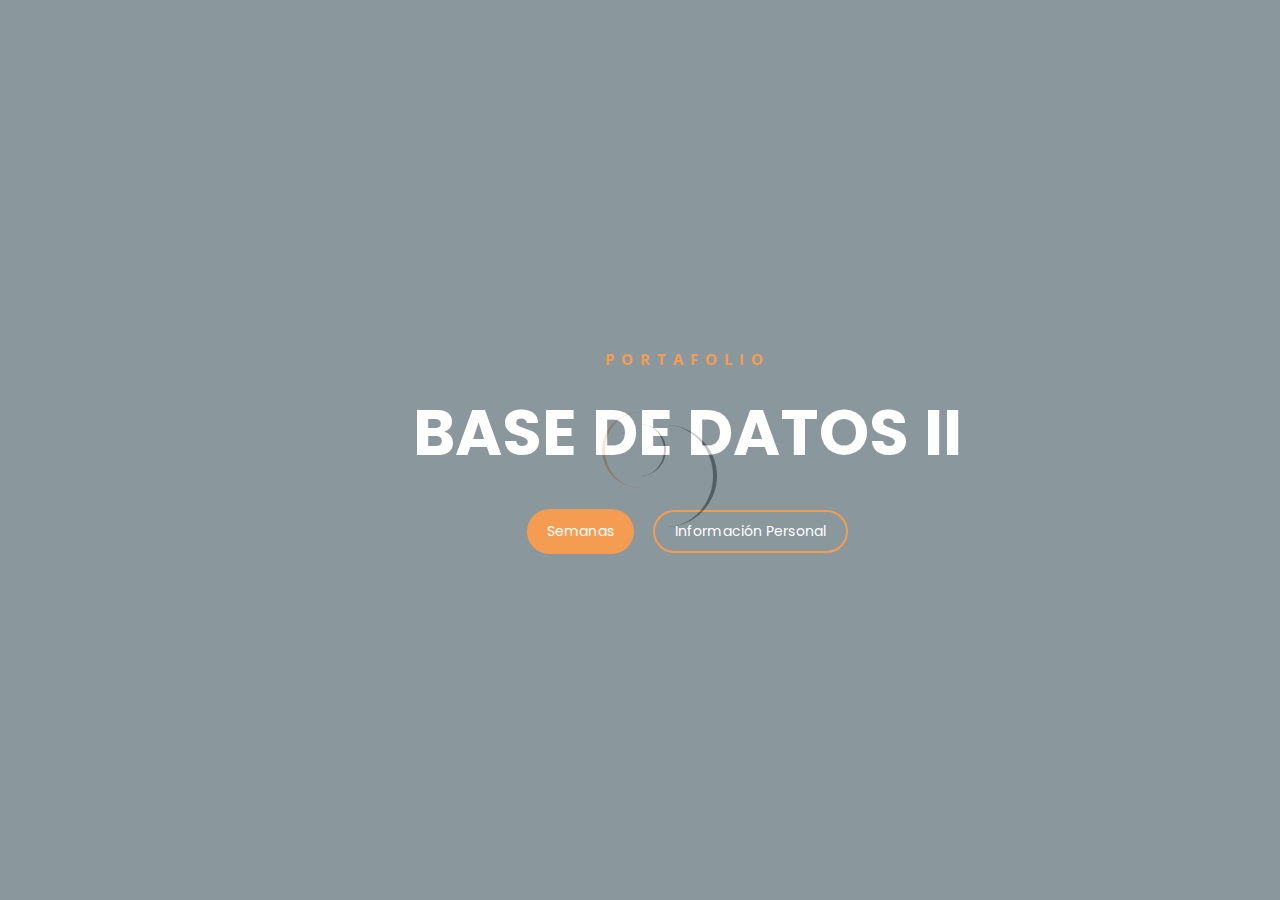
<file: index.html>
<!DOCTYPE html>
<html lang="en">
<head>
	<meta charset="UTF-8">
	<meta http-equiv="X-UA-Compatible" content="IE=edge">
	<meta name="viewport" content="width=device-width, initial-scale=1">
	<meta name="description" content="Responsive Bootstrap4 Shop Template, Created by Imran Hossain from https://imransdesign.com/">

	<!-- title -->
	<title>Base de datos II</title>

	<!-- favicon -->
	<link rel="shortcut icon" type="image/png" href="assets/img/favicon.png">
	<!-- google font -->
	<link href="https://fonts.googleapis.com/css?family=Open+Sans:300,400,700" rel="stylesheet">
	<link href="https://fonts.googleapis.com/css?family=Poppins:400,700&display=swap" rel="stylesheet">
	<!-- fontawesome -->
	<link rel="stylesheet" href="assets/css/all.min.css">
	<!-- bootstrap -->
	<link rel="stylesheet" href="assets/bootstrap/css/bootstrap.min.css">
	<!-- owl carousel -->
	<link rel="stylesheet" href="assets/css/owl.carousel.css">
	<!-- magnific popup -->
	<link rel="stylesheet" href="assets/css/magnific-popup.css">
	<!-- animate css -->
	<link rel="stylesheet" href="assets/css/animate.css">
	<!-- mean menu css -->
	<link rel="stylesheet" href="assets/css/meanmenu.min.css">
	<!-- main style -->
	<link rel="stylesheet" href="assets/css/main.css">
	<!-- responsive -->
	<link rel="stylesheet" href="assets/css/responsive.css">

</head>
<body>
	
	<!--PreLoader-->
    <div class="loader">
        <div class="loader-inner">
            <div class="circle"></div>
        </div>
    </div>
    <!--PreLoader Ends-->
	
	<!-- header -->
	<div class="top-header-area" id="sticker">
		<div class="container">
			<div class="row">
				<div class="col-lg-12 col-sm-12 text-center">
					<div class="main-menu-wrap">
						
						<!-- menu start -->
						<nav class="main-menu">
							<ul>
							</ul>
						</nav>
						<a class="mobile-show search-bar-icon" href="#"><i class="fas fa-search"></i></a>
						<div class="mobile-menu"></div>
						<!-- menu end -->
					</div>
				</div>
			</div>
		</div>
	</div>
	<!-- end header -->
	
	<!-- search area -->
	<div class="search-area">
		<div class="container">
			<div class="row">
				<div class="col-lg-12">
					<span class="close-btn"><i class="fas fa-window-close"></i></span>
					<div class="search-bar">
						<div class="search-bar-tablecell">
							<h3>Search For:</h3>
							<input type="text" placeholder="Keywords">
							<button type="submit">Search <i class="fas fa-search"></i></button>
						</div>
					</div>
				</div>
			</div>
		</div>
	</div>
	<!-- end search area -->

	<!-- hero area -->
	<div class="hero-area hero-bg">
		<div class="container">
			<div class="row">
				<div class="col-lg-9 offset-lg-2 text-center">
					<div class="hero-text">
						<div class="hero-text-tablecell">
							<p class="subtitle">Portafolio</p>
							<h1>BASE DE DATOS II</h1>
							<div class="hero-btns">
								<a href="news.html" class="boxed-btn">Semanas</a>
								<a href="contact.html" class="bordered-btn">Información Personal</a>
							</div>
						</div>
					</div>
				</div>
			</div>
		</div>
	</div>
	<!-- end hero area -->

	
	<!-- end copyright -->
	
	<!-- jquery -->
	<script src="assets/js/jquery-1.11.3.min.js"></script>
	<!-- bootstrap -->
	<script src="assets/bootstrap/js/bootstrap.min.js"></script>
	<!-- count down -->
	<script src="assets/js/jquery.countdown.js"></script>
	<!-- isotope -->
	<script src="assets/js/jquery.isotope-3.0.6.min.js"></script>
	<!-- waypoints -->
	<script src="assets/js/waypoints.js"></script>
	<!-- owl carousel -->
	<script src="assets/js/owl.carousel.min.js"></script>
	<!-- magnific popup -->
	<script src="assets/js/jquery.magnific-popup.min.js"></script>
	<!-- mean menu -->
	<script src="assets/js/jquery.meanmenu.min.js"></script>
	<!-- sticker js -->
	<script src="assets/js/sticker.js"></script>
	<!-- main js -->
	<script src="assets/js/main.js"></script>

</body>
</html>
</file>
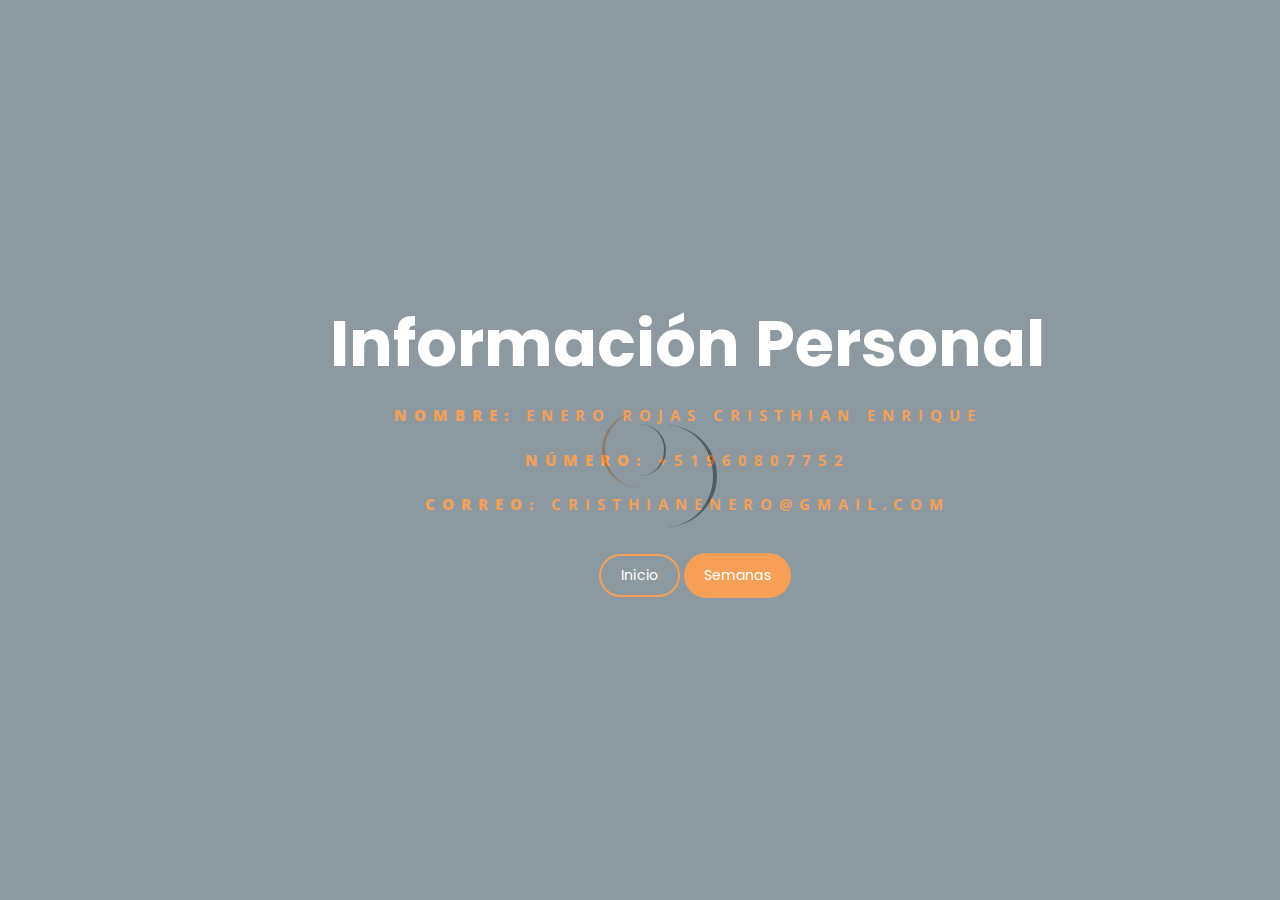
<file: contact.html>
<!DOCTYPE html>
<html lang="en">
<head>
	<meta charset="UTF-8">
	<meta http-equiv="X-UA-Compatible" content="IE=edge">
	<meta name="viewport" content="width=device-width, initial-scale=1">
	<meta name="description" content="Responsive Bootstrap4 Shop Template, Created by Imran Hossain from https://imransdesign.com/">

	<!-- title -->
	<title>INFORMACION</title>

	<!-- favicon -->
	<link rel="shortcut icon" type="image/png" href="assets/img/favicon.png">
	<!-- google font -->
	<link href="https://fonts.googleapis.com/css?family=Open+Sans:300,400,700" rel="stylesheet">
	<link href="https://fonts.googleapis.com/css?family=Poppins:400,700&display=swap" rel="stylesheet">
	<!-- fontawesome -->
	<link rel="stylesheet" href="assets/css/all.min.css">
	<!-- bootstrap -->
	<link rel="stylesheet" href="assets/bootstrap/css/bootstrap.min.css">
	<!-- owl carousel -->
	<link rel="stylesheet" href="assets/css/owl.carousel.css">
	<!-- magnific popup -->
	<link rel="stylesheet" href="assets/css/magnific-popup.css">
	<!-- animate css -->
	<link rel="stylesheet" href="assets/css/animate.css">
	<!-- mean menu css -->
	<link rel="stylesheet" href="assets/css/meanmenu.min.css">
	<!-- main style -->
	<link rel="stylesheet" href="assets/css/main.css">
	<!-- responsive -->
	<link rel="stylesheet" href="assets/css/responsive.css">

</head>
<body>
	
	<!--PreLoader-->
    <div class="loader">
        <div class="loader-inner">
            <div class="circle"></div>
        </div>
    </div>
    <!--PreLoader Ends-->
	
	<!-- header -->
	<div class="top-header-area" id="sticker">
		<div class="container">
			<div class="row">
				<div class="col-lg-12 col-sm-12 text-center">
					<div class="main-menu-wrap">
						
						<!-- menu start -->
						<nav class="main-menu">
							<ul>
							</ul>
						</nav>
						<a class="mobile-show search-bar-icon" href="#"><i class="fas fa-search"></i></a>
						<div class="mobile-menu"></div>
						<!-- menu end -->
					</div>
				</div>
			</div>
		</div>
	</div>
	<!-- end header -->
	
	<!-- search area -->
	<div class="search-area">
		<div class="container">
			<div class="row">
				<div class="col-lg-12">
					<span class="close-btn"><i class="fas fa-window-close"></i></span>
					<div class="search-bar">
						<div class="search-bar-tablecell">
							<h3>Search For:</h3>
							<input type="text" placeholder="Keywords">
							<button type="submit">Search <i class="fas fa-search"></i></button>
						</div>
					</div>
				</div>
			</div>
		</div>
	</div>
	<!-- end search area -->

	<!-- hero area -->
	<div class="hero-area hero-bg">
		<div class="container">
			<div class="row">
				<div class="col-lg-9 offset-lg-2 text-center">
					<div class="hero-text">
						<div class="hero-text-tablecell">
							<h1>Información Personal
							</h1>
							<p class="subtitle"><strong>Nombre:</strong> Enero Rojas Cristhian Enrique</p>
							<p class="subtitle"><strong>Número:</strong> +51960807752</p>
							<p class="subtitle"><strong>Correo:</strong> cristhianenero@gmail.com</p>
							<div class="hero-btns">
								<a href="index.html" class="bordered-btn">Inicio</a>
								<a href="news.html" class="boxed-btn">Semanas</a>
							</div>
						</div>
					</div>
				</div>
			</div>
		</div>
	</div>
	<!-- end hero area -->

	
	<!-- end copyright -->
	
	<!-- jquery -->
	<script src="assets/js/jquery-1.11.3.min.js"></script>
	<!-- bootstrap -->
	<script src="assets/bootstrap/js/bootstrap.min.js"></script>
	<!-- count down -->
	<script src="assets/js/jquery.countdown.js"></script>
	<!-- isotope -->
	<script src="assets/js/jquery.isotope-3.0.6.min.js"></script>
	<!-- waypoints -->
	<script src="assets/js/waypoints.js"></script>
	<!-- owl carousel -->
	<script src="assets/js/owl.carousel.min.js"></script>
	<!-- magnific popup -->
	<script src="assets/js/jquery.magnific-popup.min.js"></script>
	<!-- mean menu -->
	<script src="assets/js/jquery.meanmenu.min.js"></script>
	<!-- sticker js -->
	<script src="assets/js/sticker.js"></script>
	<!-- main js -->
	<script src="assets/js/main.js"></script>

</body>
</html>
</file>
<file: assets/css/responsive.css>
/* Medium Layout: 1280px. */
@media only screen and (min-width: 992px) {
}

@media only screen and (min-width: 992px) and (max-width: 1200px) { 
	.hero-text h1 {
	    font-size: 45px;
	}

	a.video-play-btn {
		right: 51%;
	}
	.hero-area div.hero-form {
		bottom: -20%;
	}

	.cart-buttons a:first-child {
	    margin-right: 0;
	    margin-bottom: 15px;
	}
	.contact-form form p input[type=email] {
	    margin-left: 8px;
	}
	.contact-form-box h4 i {
	    left: -20%;
	}
	.comment-template form p input[type=email] {
	    margin-left: 8px;
	}
	ul.main-menu li a {
	    padding: 15px 13px;
	}
	span.close-btn {
	    right: 0;
	}
	ul.sub-menu li a {
	    padding: 7px 10px;
	}

}
/* Tablet Layout: 768px. */
@media only screen and (min-width: 768px) and (max-width: 991px) { 
	.hero-text h1 {
	    font-size: 40px;
	}
	.footer-box {
	    margin-bottom: 40px;
	}
	.copyright p {
	    text-align: center;
	}
	.copyright .social-icons {
	    text-align: center;
	}
	.feature-bg:after {
		display: none;
	}
	.single-team-item {
	    margin-bottom: 30px;
	}
	table.cart-table {
	    margin-bottom: 50px;
	}
	.order-details-wrap {
	    margin-top: 50px;
	}
	.contact-form form p input[type=text], 
	.contact-form form p input[type=tel], 
	.contact-form form p input[type=email] {
	    width: 100%;
	}

	.contact-form form p input[type=email] {
	    margin-left: 0;
	    margin-top: 15px;
	}
	.contact-form form p input[type=tel] {
		margin-bottom: 15px;
	}

	.hero-area div.hero-form {
		width: 325px;
		top: 30%;
	}

	.comment-template form p input[type=text], 
	.comment-template form p input[type=email] {
	    width: 100%;
	}

	.comment-template form p input[type=email] {
	    margin-top: 15px;
	    margin-left: 0;
	}
	.sidebar-section {
	    margin-left: 0;
	    margin-top: 50px;
	}
	.single-product-img {
	    margin-bottom: 30px;
	}
	.single-product-img img {
	    width: 100%;
	}
	.single-project-img img {
	    width: 100%;
	}
	.site-logo a img {
	    max-width: 150px;
	}
	.site-logo {
	    text-align: center;
	    position: absolute;
	    z-index: 999;
	}
	.mean-container .mean-bar {
		z-index: 2;
	}
	.responsive-menu-wrap {
	    display: block;
	}
	.header-icons {
	    text-align: center;
	}
	.top-header-area {
	    padding: 15px 0;
	}

	.responsive-menu-wrap {
	    position: absolute;
	    top: 0;
	}

	.featured-section {
	    padding: 0;
	}

	.responsive-menu-wrap {
	    left: 50%;
	    margin-top: 10px;
	    margin-left: -57.5px;
	}
	.hero-text-tablecell {
	    padding: 0px 70px;
	}
	.hero-form .hero-text h1 {
	    font-size: 30px;
	}

	.hero-form .hero-text p.subtitle {
	    font-size: 13px;
	}

	.hero-form .hero-btns a.bordered-btn {
	    margin-left: 0;
	    margin-top: 20px;
	}

	.sticky-wrapper.is-sticky .top-header-area {
	    position: absolute!important;
	    background-color: transparent;
	}
	.featured-box {
	    padding: 30px;
	}

	.featured-section {
	    padding: 100px 0;
	}
	nav.main-menu {
	    display: none;
	}
	table.order-details {
	    width: 100%;
	}
	.contact-form-box h4 i {
	    left: -7%;
	}
	.single-product-content h3 {
	    font-size: 20px;
	    font-weight: 500;
	    line-height: 1.6;
	}

	.single-product-content {
	    margin-left: 15px;
	}
	a.mobile-hide.search-bar-icon {
	    display: none!important;
	}
	.mobile-show {
		display: block!important;
	}
	a.mobile-show.search-bar-icon {
	    position: absolute;
	    right: 60px;
	    top: 22px;
	    z-index: 999;
	    color: #fff;
	}

}

/* Mobile Layout: 320px. */
@media only screen and (max-width: 767px) {

	.site-logo img {
	    max-width: 150px;
	}

	.responsive-menu-wrap {
	    top: -35px;
	}

	span.close-btn {
		right: 35px;
	}
	.header-icons {
	    text-align: center;
	}
	.hero-text h1 {
	    font-size: 28px;
	}

	.hero-text p.subtitle {
	    font-size: 13px;
	}
	.section-title p {
	    max-width: 400px;
	}

	.section-title h3 {
	    font-size: 25px;
	}

	p.testimonial-body {
	    font-size: 15px;
	}
	.responsive-menu {
	    left: auto;
	    right: 0;
	}

	.featured-section {
	    padding: 0;
	}

	a.video-play-btn {
	    right: auto;
	    left: 50%;
	    margin-left: -45px;
	}

	.shop-banner h3 {
		font-size: 34px;
	}

	.footer-box {
	    margin-bottom: 50px;
	}

	.copyright p {
	    text-align: center;
	}

	.social-icons {
	    text-align: center;
	}

	.footer-area {
		padding: 80px 0;
	}

	.hero-text {
	    text-align: center;
	}

	.responsive-menu-wrap {
	    position: relative;
	}

	.breadcrumb-text h1 {
	    font-size: 30px;
	}

	.feature-bg:after {
	    display: none;
	}
	
	.text-block {
	    margin-bottom: 50px;
	}

	.single-team-item {
	    margin-bottom: 50px;
	}

	.team-bg {
	    height: 450px;
	}

	.total-section {
	    margin-top: 30px;
	}

	.order-details-wrap {
	    margin-top: 50px;
	}

	.contact-form form p input[type=text], 
	.contact-form form p input[type=tel], 
	.contact-form form p input[type=email] {
	    width: 100%;
	}
	.contact-form form p input[type=tel] {
		margin-bottom: 15px;
	}

	.contact-form form p input[type=email] {
	    margin-left: 0;
	    margin-top: 15px;
	}

	.find-location p {
	    font-size: 20px;
	}

	.comment-template form p input[type=email] {
	    margin-left: 0;
	    margin-top: 15px;
	}

	.comment-template form p input[type=text], 
	.comment-template form p input[type=email] {
	    width: 100%;
	}

	.sidebar-section {
	    margin-left: 0;
	    margin-top: 50px;
	}

	.single-product-content {
	    margin-left: 0;
	    margin-top: 15px;
	}

	.single-product-content h3 {
	    font-size: 20px;
	    line-height: 1.5;
	}

	.product-image {
	    padding: 60px;
	    padding-bottom: 0;
	}

	.header-icons {
	    text-align: right;
	    margin-top: 15px;
	}

	.feature-bg {
	    margin: 100px 0;
	}

	.margin-top-150p {
	    margin-top: 650px;
	}

	.display-hidden {
	    display: none;
	}

	.hero-area div.hero-form {
		right: 0;
	}

	.hero-btns a.boxed-btn {
	    display: block;
	    margin: 0 auto;
	}

	.hero-btns {
	    text-align: center;
	}

	.hero-btns a.bordered-btn {
	    margin-left: 0;
	    margin-top: 15px;
	    display: block;
	}
	.hero-area div.hero-form {
		width: auto;
	}
	.section-title p {
		max-width: 285px;
	}

	p.testimonial-body {
		max-width: 285px;
	}
	.hero-area div.hero-form {
		top: 0;
	}
	.single-media-wrap h4 {
	    font-size: 15px;
	}

	.sticky-wrapper.is-sticky .top-header-area {
	    position: absolute!important;
	    background-color: transparent;
	    padding: 25px 0;
	}
	.featured-box {
	    padding: 0 45px;
	    margin-bottom: 10px;
	}

	.featured-section {
	    padding: 100px 0;
	}
	.search-bar-tablecell input {
	    font-size: 20px;
	}
	.header-icons {
		margin-top: 0;
	}
	.site-logo {
    position: absolute;
	    z-index: 99;
	}

	.mean-container .mean-bar {
	    z-index: 2;
	}
	.section-title {
	    margin-bottom: 50px;
	}
	.service-text h3 {
	    font-size: 18px;
	}
	.featured-box h2 {
	    font-size: 23px;
	}

	.featured-box h3 {
	    font-size: 18px;
	}

	.cta-text h3 {
	    line-height: 1.6;
	}

	.news-text-box h3 {
	    font-size: 20px;
	    line-height: 1.5;
	}

	.copyright p {
	    padding-bottom: 0;
	}
	.single-service-box {
	    padding: 30px;
	}

	.service-icon-table {
	    height: 80px;
	}

	.service-icon-tablecell i {
	    font-size: 30px;
	}

	.main-menu {
	    display: none;
	}
	.error-text h1 {
	    font-size: 25px;
	}
	h2.widget-title {
	    font-size: 20px;
	}
	.cart-table-wrap {
	    width: 100%;
	    overflow-x: scroll;
	}
	table.cart-table {
		width: 690px;
	}
	.cart-buttons a:first-child {
	    margin-bottom: 15px;
	}
	.form-title h2 {
	    font-size: 20px;
	}

	.contact-form-box h4 i {
	    left: -20%;
	}
	.featured-text p {
	    line-height: 1.8;
	}
	.single-artcile-bg {
	    height: 300px;
	}

	.single-article-text h2 {
	    font-size: 20px;
	}

	.comments-list-wrap h3, .comment-template h4 {
	    font-size: 20px;
	}

	.comment-user-avater img {
	    max-width: 45px;
	}

	.comment-text-body {
	    padding-left: 60px;
	}

	.comment-text-body h4 a {
	    display: block;
	    border: none;
	    margin-left: 0;
	    margin-top: 10px;
	}

	.comment-text-body h4 {
	    font-size: 18px;
	}

	.comment-text-body p {
	    line-height: 1.8;
	}

	.single-comment-body.child {
	    margin-left: 0;
	}
	.single-product-content h3 {
	    font-size: 20px;
	    line-height: 1.5;
	}
	a.mobile-hide.search-bar-icon {
	    display: none!important;
	}
	.mobile-show {
		display: block!important;
	}
	a.mobile-show.search-bar-icon {
	    position: absolute;
	    right: 60px;
	    top: 22px;
	    z-index: 999;
	    color: #fff;
	}
}
/* Wide Mobile Layout: 480px. */
@media only screen and (min-width: 480px) and (max-width: 767px) { 
	.hero-area div.hero-form {
	    margin: 0 auto;
	    right: auto;
	    width: 380px;
	    left: 50%;
	    margin-left: -190px;
	}

	.hero-btns {
	    text-align: center;
	}

	.hero-btns a.bordered-btn {
	    margin-left: 0;
	    margin-top: 15px;
	    display: block;
	}
}
</file>
<file: assets/css/all.min.css>
.fa,.fab,.fal,.far,.fas{-moz-osx-font-smoothing:grayscale;-webkit-font-smoothing:antialiased;display:inline-block;font-style:normal;font-variant:normal;text-rendering:auto;line-height:1}.fa-lg{font-size:1.33333em;line-height:.75em;vertical-align:-.0667em}.fa-xs{font-size:.75em}.fa-sm{font-size:.875em}.fa-1x{font-size:1em}.fa-2x{font-size:2em}.fa-3x{font-size:3em}.fa-4x{font-size:4em}.fa-5x{font-size:5em}.fa-6x{font-size:6em}.fa-7x{font-size:7em}.fa-8x{font-size:8em}.fa-9x{font-size:9em}.fa-10x{font-size:10em}.fa-fw{text-align:center;width:1.25em}.fa-ul{list-style-type:none;margin-left:2.5em;padding-left:0}.fa-ul>li{position:relative}.fa-li{left:-2em;position:absolute;text-align:center;width:2em;line-height:inherit}.fa-border{border:.08em solid #eee;border-radius:.1em;padding:.2em .25em .15em}.fa-pull-left{float:left}.fa-pull-right{float:right}.fa.fa-pull-left,.fab.fa-pull-left,.fal.fa-pull-left,.far.fa-pull-left,.fas.fa-pull-left{margin-right:.3em}.fa.fa-pull-right,.fab.fa-pull-right,.fal.fa-pull-right,.far.fa-pull-right,.fas.fa-pull-right{margin-left:.3em}.fa-spin{animation:fa-spin 2s infinite linear}.fa-pulse{animation:fa-spin 1s infinite steps(8)}@keyframes fa-spin{0%{transform:rotate(0deg)}to{transform:rotate(1turn)}}.fa-rotate-90{-ms-filter:"progid:DXImageTransform.Microsoft.BasicImage(rotation=1)";transform:rotate(90deg)}.fa-rotate-180{-ms-filter:"progid:DXImageTransform.Microsoft.BasicImage(rotation=2)";transform:rotate(180deg)}.fa-rotate-270{-ms-filter:"progid:DXImageTransform.Microsoft.BasicImage(rotation=3)";transform:rotate(270deg)}.fa-flip-horizontal{-ms-filter:"progid:DXImageTransform.Microsoft.BasicImage(rotation=0, mirror=1)";transform:scaleX(-1)}.fa-flip-vertical{transform:scaleY(-1)}.fa-flip-horizontal.fa-flip-vertical,.fa-flip-vertical{-ms-filter:"progid:DXImageTransform.Microsoft.BasicImage(rotation=2, mirror=1)"}.fa-flip-horizontal.fa-flip-vertical{transform:scale(-1)}:root .fa-flip-horizontal,:root .fa-flip-vertical,:root .fa-rotate-90,:root .fa-rotate-180,:root .fa-rotate-270{filter:none}.fa-stack{display:inline-block;height:2em;line-height:2em;position:relative;vertical-align:middle;width:2.5em}.fa-stack-1x,.fa-stack-2x{left:0;position:absolute;text-align:center;width:100%}.fa-stack-1x{line-height:inherit}.fa-stack-2x{font-size:2em}.fa-inverse{color:#fff}.fa-500px:before{content:"\f26e"}.fa-accessible-icon:before{content:"\f368"}.fa-accusoft:before{content:"\f369"}.fa-acquisitions-incorporated:before{content:"\f6af"}.fa-ad:before{content:"\f641"}.fa-address-book:before{content:"\f2b9"}.fa-address-card:before{content:"\f2bb"}.fa-adjust:before{content:"\f042"}.fa-adn:before{content:"\f170"}.fa-adobe:before{content:"\f778"}.fa-adversal:before{content:"\f36a"}.fa-affiliatetheme:before{content:"\f36b"}.fa-air-freshener:before{content:"\f5d0"}.fa-algolia:before{content:"\f36c"}.fa-align-center:before{content:"\f037"}.fa-align-justify:before{content:"\f039"}.fa-align-left:before{content:"\f036"}.fa-align-right:before{content:"\f038"}.fa-alipay:before{content:"\f642"}.fa-allergies:before{content:"\f461"}.fa-amazon:before{content:"\f270"}.fa-amazon-pay:before{content:"\f42c"}.fa-ambulance:before{content:"\f0f9"}.fa-american-sign-language-interpreting:before{content:"\f2a3"}.fa-amilia:before{content:"\f36d"}.fa-anchor:before{content:"\f13d"}.fa-android:before{content:"\f17b"}.fa-angellist:before{content:"\f209"}.fa-angle-double-down:before{content:"\f103"}.fa-angle-double-left:before{content:"\f100"}.fa-angle-double-right:before{content:"\f101"}.fa-angle-double-up:before{content:"\f102"}.fa-angle-down:before{content:"\f107"}.fa-angle-left:before{content:"\f104"}.fa-angle-right:before{content:"\f105"}.fa-angle-up:before{content:"\f106"}.fa-angry:before{content:"\f556"}.fa-angrycreative:before{content:"\f36e"}.fa-angular:before{content:"\f420"}.fa-ankh:before{content:"\f644"}.fa-app-store:before{content:"\f36f"}.fa-app-store-ios:before{content:"\f370"}.fa-apper:before{content:"\f371"}.fa-apple:before{content:"\f179"}.fa-apple-alt:before{content:"\f5d1"}.fa-apple-pay:before{content:"\f415"}.fa-archive:before{content:"\f187"}.fa-archway:before{content:"\f557"}.fa-arrow-alt-circle-down:before{content:"\f358"}.fa-arrow-alt-circle-left:before{content:"\f359"}.fa-arrow-alt-circle-right:before{content:"\f35a"}.fa-arrow-alt-circle-up:before{content:"\f35b"}.fa-arrow-circle-down:before{content:"\f0ab"}.fa-arrow-circle-left:before{content:"\f0a8"}.fa-arrow-circle-right:before{content:"\f0a9"}.fa-arrow-circle-up:before{content:"\f0aa"}.fa-arrow-down:before{content:"\f063"}.fa-arrow-left:before{content:"\f060"}.fa-arrow-right:before{content:"\f061"}.fa-arrow-up:before{content:"\f062"}.fa-arrows-alt:before{content:"\f0b2"}.fa-arrows-alt-h:before{content:"\f337"}.fa-arrows-alt-v:before{content:"\f338"}.fa-artstation:before{content:"\f77a"}.fa-assistive-listening-systems:before{content:"\f2a2"}.fa-asterisk:before{content:"\f069"}.fa-asymmetrik:before{content:"\f372"}.fa-at:before{content:"\f1fa"}.fa-atlas:before{content:"\f558"}.fa-atlassian:before{content:"\f77b"}.fa-atom:before{content:"\f5d2"}.fa-audible:before{content:"\f373"}.fa-audio-description:before{content:"\f29e"}.fa-autoprefixer:before{content:"\f41c"}.fa-avianex:before{content:"\f374"}.fa-aviato:before{content:"\f421"}.fa-award:before{content:"\f559"}.fa-aws:before{content:"\f375"}.fa-baby:before{content:"\f77c"}.fa-baby-carriage:before{content:"\f77d"}.fa-backspace:before{content:"\f55a"}.fa-backward:before{content:"\f04a"}.fa-balance-scale:before{content:"\f24e"}.fa-ban:before{content:"\f05e"}.fa-band-aid:before{content:"\f462"}.fa-bandcamp:before{content:"\f2d5"}.fa-barcode:before{content:"\f02a"}.fa-bars:before{content:"\f0c9"}.fa-baseball-ball:before{content:"\f433"}.fa-basketball-ball:before{content:"\f434"}.fa-bath:before{content:"\f2cd"}.fa-battery-empty:before{content:"\f244"}.fa-battery-full:before{content:"\f240"}.fa-battery-half:before{content:"\f242"}.fa-battery-quarter:before{content:"\f243"}.fa-battery-three-quarters:before{content:"\f241"}.fa-bed:before{content:"\f236"}.fa-beer:before{content:"\f0fc"}.fa-behance:before{content:"\f1b4"}.fa-behance-square:before{content:"\f1b5"}.fa-bell:before{content:"\f0f3"}.fa-bell-slash:before{content:"\f1f6"}.fa-bezier-curve:before{content:"\f55b"}.fa-bible:before{content:"\f647"}.fa-bicycle:before{content:"\f206"}.fa-bimobject:before{content:"\f378"}.fa-binoculars:before{content:"\f1e5"}.fa-biohazard:before{content:"\f780"}.fa-birthday-cake:before{content:"\f1fd"}.fa-bitbucket:before{content:"\f171"}.fa-bitcoin:before{content:"\f379"}.fa-bity:before{content:"\f37a"}.fa-black-tie:before{content:"\f27e"}.fa-blackberry:before{content:"\f37b"}.fa-blender:before{content:"\f517"}.fa-blender-phone:before{content:"\f6b6"}.fa-blind:before{content:"\f29d"}.fa-blog:before{content:"\f781"}.fa-blogger:before{content:"\f37c"}.fa-blogger-b:before{content:"\f37d"}.fa-bluetooth:before{content:"\f293"}.fa-bluetooth-b:before{content:"\f294"}.fa-bold:before{content:"\f032"}.fa-bolt:before{content:"\f0e7"}.fa-bomb:before{content:"\f1e2"}.fa-bone:before{content:"\f5d7"}.fa-bong:before{content:"\f55c"}.fa-book:before{content:"\f02d"}.fa-book-dead:before{content:"\f6b7"}.fa-book-open:before{content:"\f518"}.fa-book-reader:before{content:"\f5da"}.fa-bookmark:before{content:"\f02e"}.fa-bowling-ball:before{content:"\f436"}.fa-box:before{content:"\f466"}.fa-box-open:before{content:"\f49e"}.fa-boxes:before{content:"\f468"}.fa-braille:before{content:"\f2a1"}.fa-brain:before{content:"\f5dc"}.fa-briefcase:before{content:"\f0b1"}.fa-briefcase-medical:before{content:"\f469"}.fa-broadcast-tower:before{content:"\f519"}.fa-broom:before{content:"\f51a"}.fa-brush:before{content:"\f55d"}.fa-btc:before{content:"\f15a"}.fa-bug:before{content:"\f188"}.fa-building:before{content:"\f1ad"}.fa-bullhorn:before{content:"\f0a1"}.fa-bullseye:before{content:"\f140"}.fa-burn:before{content:"\f46a"}.fa-buromobelexperte:before{content:"\f37f"}.fa-bus:before{content:"\f207"}.fa-bus-alt:before{content:"\f55e"}.fa-business-time:before{content:"\f64a"}.fa-buysellads:before{content:"\f20d"}.fa-calculator:before{content:"\f1ec"}.fa-calendar:before{content:"\f133"}.fa-calendar-alt:before{content:"\f073"}.fa-calendar-check:before{content:"\f274"}.fa-calendar-day:before{content:"\f783"}.fa-calendar-minus:before{content:"\f272"}.fa-calendar-plus:before{content:"\f271"}.fa-calendar-times:before{content:"\f273"}.fa-calendar-week:before{content:"\f784"}.fa-camera:before{content:"\f030"}.fa-camera-retro:before{content:"\f083"}.fa-campground:before{content:"\f6bb"}.fa-canadian-maple-leaf:before{content:"\f785"}.fa-candy-cane:before{content:"\f786"}.fa-cannabis:before{content:"\f55f"}.fa-capsules:before{content:"\f46b"}.fa-car:before{content:"\f1b9"}.fa-car-alt:before{content:"\f5de"}.fa-car-battery:before{content:"\f5df"}.fa-car-crash:before{content:"\f5e1"}.fa-car-side:before{content:"\f5e4"}.fa-caret-down:before{content:"\f0d7"}.fa-caret-left:before{content:"\f0d9"}.fa-caret-right:before{content:"\f0da"}.fa-caret-square-down:before{content:"\f150"}.fa-caret-square-left:before{content:"\f191"}.fa-caret-square-right:before{content:"\f152"}.fa-caret-square-up:before{content:"\f151"}.fa-caret-up:before{content:"\f0d8"}.fa-carrot:before{content:"\f787"}.fa-cart-arrow-down:before{content:"\f218"}.fa-cart-plus:before{content:"\f217"}.fa-cash-register:before{content:"\f788"}.fa-cat:before{content:"\f6be"}.fa-cc-amazon-pay:before{content:"\f42d"}.fa-cc-amex:before{content:"\f1f3"}.fa-cc-apple-pay:before{content:"\f416"}.fa-cc-diners-club:before{content:"\f24c"}.fa-cc-discover:before{content:"\f1f2"}.fa-cc-jcb:before{content:"\f24b"}.fa-cc-mastercard:before{content:"\f1f1"}.fa-cc-paypal:before{content:"\f1f4"}.fa-cc-stripe:before{content:"\f1f5"}.fa-cc-visa:before{content:"\f1f0"}.fa-centercode:before{content:"\f380"}.fa-centos:before{content:"\f789"}.fa-certificate:before{content:"\f0a3"}.fa-chair:before{content:"\f6c0"}.fa-chalkboard:before{content:"\f51b"}.fa-chalkboard-teacher:before{content:"\f51c"}.fa-charging-station:before{content:"\f5e7"}.fa-chart-area:before{content:"\f1fe"}.fa-chart-bar:before{content:"\f080"}.fa-chart-line:before{content:"\f201"}.fa-chart-pie:before{content:"\f200"}.fa-check:before{content:"\f00c"}.fa-check-circle:before{content:"\f058"}.fa-check-double:before{content:"\f560"}.fa-check-square:before{content:"\f14a"}.fa-chess:before{content:"\f439"}.fa-chess-bishop:before{content:"\f43a"}.fa-chess-board:before{content:"\f43c"}.fa-chess-king:before{content:"\f43f"}.fa-chess-knight:before{content:"\f441"}.fa-chess-pawn:before{content:"\f443"}.fa-chess-queen:before{content:"\f445"}.fa-chess-rook:before{content:"\f447"}.fa-chevron-circle-down:before{content:"\f13a"}.fa-chevron-circle-left:before{content:"\f137"}.fa-chevron-circle-right:before{content:"\f138"}.fa-chevron-circle-up:before{content:"\f139"}.fa-chevron-down:before{content:"\f078"}.fa-chevron-left:before{content:"\f053"}.fa-chevron-right:before{content:"\f054"}.fa-chevron-up:before{content:"\f077"}.fa-child:before{content:"\f1ae"}.fa-chrome:before{content:"\f268"}.fa-church:before{content:"\f51d"}.fa-circle:before{content:"\f111"}.fa-circle-notch:before{content:"\f1ce"}.fa-city:before{content:"\f64f"}.fa-clipboard:before{content:"\f328"}.fa-clipboard-check:before{content:"\f46c"}.fa-clipboard-list:before{content:"\f46d"}.fa-clock:before{content:"\f017"}.fa-clone:before{content:"\f24d"}.fa-closed-captioning:before{content:"\f20a"}.fa-cloud:before{content:"\f0c2"}.fa-cloud-download-alt:before{content:"\f381"}.fa-cloud-meatball:before{content:"\f73b"}.fa-cloud-moon:before{content:"\f6c3"}.fa-cloud-moon-rain:before{content:"\f73c"}.fa-cloud-rain:before{content:"\f73d"}.fa-cloud-showers-heavy:before{content:"\f740"}.fa-cloud-sun:before{content:"\f6c4"}.fa-cloud-sun-rain:before{content:"\f743"}.fa-cloud-upload-alt:before{content:"\f382"}.fa-cloudscale:before{content:"\f383"}.fa-cloudsmith:before{content:"\f384"}.fa-cloudversify:before{content:"\f385"}.fa-cocktail:before{content:"\f561"}.fa-code:before{content:"\f121"}.fa-code-branch:before{content:"\f126"}.fa-codepen:before{content:"\f1cb"}.fa-codiepie:before{content:"\f284"}.fa-coffee:before{content:"\f0f4"}.fa-cog:before{content:"\f013"}.fa-cogs:before{content:"\f085"}.fa-coins:before{content:"\f51e"}.fa-columns:before{content:"\f0db"}.fa-comment:before{content:"\f075"}.fa-comment-alt:before{content:"\f27a"}.fa-comment-dollar:before{content:"\f651"}.fa-comment-dots:before{content:"\f4ad"}.fa-comment-slash:before{content:"\f4b3"}.fa-comments:before{content:"\f086"}.fa-comments-dollar:before{content:"\f653"}.fa-compact-disc:before{content:"\f51f"}.fa-compass:before{content:"\f14e"}.fa-compress:before{content:"\f066"}.fa-compress-arrows-alt:before{content:"\f78c"}.fa-concierge-bell:before{content:"\f562"}.fa-confluence:before{content:"\f78d"}.fa-connectdevelop:before{content:"\f20e"}.fa-contao:before{content:"\f26d"}.fa-cookie:before{content:"\f563"}.fa-cookie-bite:before{content:"\f564"}.fa-copy:before{content:"\f0c5"}.fa-copyright:before{content:"\f1f9"}.fa-couch:before{content:"\f4b8"}.fa-cpanel:before{content:"\f388"}.fa-creative-commons:before{content:"\f25e"}.fa-creative-commons-by:before{content:"\f4e7"}.fa-creative-commons-nc:before{content:"\f4e8"}.fa-creative-commons-nc-eu:before{content:"\f4e9"}.fa-creative-commons-nc-jp:before{content:"\f4ea"}.fa-creative-commons-nd:before{content:"\f4eb"}.fa-creative-commons-pd:before{content:"\f4ec"}.fa-creative-commons-pd-alt:before{content:"\f4ed"}.fa-creative-commons-remix:before{content:"\f4ee"}.fa-creative-commons-sa:before{content:"\f4ef"}.fa-creative-commons-sampling:before{content:"\f4f0"}.fa-creative-commons-sampling-plus:before{content:"\f4f1"}.fa-creative-commons-share:before{content:"\f4f2"}.fa-creative-commons-zero:before{content:"\f4f3"}.fa-credit-card:before{content:"\f09d"}.fa-critical-role:before{content:"\f6c9"}.fa-crop:before{content:"\f125"}.fa-crop-alt:before{content:"\f565"}.fa-cross:before{content:"\f654"}.fa-crosshairs:before{content:"\f05b"}.fa-crow:before{content:"\f520"}.fa-crown:before{content:"\f521"}.fa-css3:before{content:"\f13c"}.fa-css3-alt:before{content:"\f38b"}.fa-cube:before{content:"\f1b2"}.fa-cubes:before{content:"\f1b3"}.fa-cut:before{content:"\f0c4"}.fa-cuttlefish:before{content:"\f38c"}.fa-d-and-d:before{content:"\f38d"}.fa-d-and-d-beyond:before{content:"\f6ca"}.fa-dashcube:before{content:"\f210"}.fa-database:before{content:"\f1c0"}.fa-deaf:before{content:"\f2a4"}.fa-delicious:before{content:"\f1a5"}.fa-democrat:before{content:"\f747"}.fa-deploydog:before{content:"\f38e"}.fa-deskpro:before{content:"\f38f"}.fa-desktop:before{content:"\f108"}.fa-dev:before{content:"\f6cc"}.fa-deviantart:before{content:"\f1bd"}.fa-dharmachakra:before{content:"\f655"}.fa-dhl:before{content:"\f790"}.fa-diagnoses:before{content:"\f470"}.fa-diaspora:before{content:"\f791"}.fa-dice:before{content:"\f522"}.fa-dice-d20:before{content:"\f6cf"}.fa-dice-d6:before{content:"\f6d1"}.fa-dice-five:before{content:"\f523"}.fa-dice-four:before{content:"\f524"}.fa-dice-one:before{content:"\f525"}.fa-dice-six:before{content:"\f526"}.fa-dice-three:before{content:"\f527"}.fa-dice-two:before{content:"\f528"}.fa-digg:before{content:"\f1a6"}.fa-digital-ocean:before{content:"\f391"}.fa-digital-tachograph:before{content:"\f566"}.fa-directions:before{content:"\f5eb"}.fa-discord:before{content:"\f392"}.fa-discourse:before{content:"\f393"}.fa-divide:before{content:"\f529"}.fa-dizzy:before{content:"\f567"}.fa-dna:before{content:"\f471"}.fa-dochub:before{content:"\f394"}.fa-docker:before{content:"\f395"}.fa-dog:before{content:"\f6d3"}.fa-dollar-sign:before{content:"\f155"}.fa-dolly:before{content:"\f472"}.fa-dolly-flatbed:before{content:"\f474"}.fa-donate:before{content:"\f4b9"}.fa-door-closed:before{content:"\f52a"}.fa-door-open:before{content:"\f52b"}.fa-dot-circle:before{content:"\f192"}.fa-dove:before{content:"\f4ba"}.fa-download:before{content:"\f019"}.fa-draft2digital:before{content:"\f396"}.fa-drafting-compass:before{content:"\f568"}.fa-dragon:before{content:"\f6d5"}.fa-draw-polygon:before{content:"\f5ee"}.fa-dribbble:before{content:"\f17d"}.fa-dribbble-square:before{content:"\f397"}.fa-dropbox:before{content:"\f16b"}.fa-drum:before{content:"\f569"}.fa-drum-steelpan:before{content:"\f56a"}.fa-drumstick-bite:before{content:"\f6d7"}.fa-drupal:before{content:"\f1a9"}.fa-dumbbell:before{content:"\f44b"}.fa-dumpster:before{content:"\f793"}.fa-dumpster-fire:before{content:"\f794"}.fa-dungeon:before{content:"\f6d9"}.fa-dyalog:before{content:"\f399"}.fa-earlybirds:before{content:"\f39a"}.fa-ebay:before{content:"\f4f4"}.fa-edge:before{content:"\f282"}.fa-edit:before{content:"\f044"}.fa-eject:before{content:"\f052"}.fa-elementor:before{content:"\f430"}.fa-ellipsis-h:before{content:"\f141"}.fa-ellipsis-v:before{content:"\f142"}.fa-ello:before{content:"\f5f1"}.fa-ember:before{content:"\f423"}.fa-empire:before{content:"\f1d1"}.fa-envelope:before{content:"\f0e0"}.fa-envelope-open:before{content:"\f2b6"}.fa-envelope-open-text:before{content:"\f658"}.fa-envelope-square:before{content:"\f199"}.fa-envira:before{content:"\f299"}.fa-equals:before{content:"\f52c"}.fa-eraser:before{content:"\f12d"}.fa-erlang:before{content:"\f39d"}.fa-ethereum:before{content:"\f42e"}.fa-ethernet:before{content:"\f796"}.fa-etsy:before{content:"\f2d7"}.fa-euro-sign:before{content:"\f153"}.fa-exchange-alt:before{content:"\f362"}.fa-exclamation:before{content:"\f12a"}.fa-exclamation-circle:before{content:"\f06a"}.fa-exclamation-triangle:before{content:"\f071"}.fa-expand:before{content:"\f065"}.fa-expand-arrows-alt:before{content:"\f31e"}.fa-expeditedssl:before{content:"\f23e"}.fa-external-link-alt:before{content:"\f35d"}.fa-external-link-square-alt:before{content:"\f360"}.fa-eye:before{content:"\f06e"}.fa-eye-dropper:before{content:"\f1fb"}.fa-eye-slash:before{content:"\f070"}.fa-facebook:before{content:"\f09a"}.fa-facebook-f:before{content:"\f39e"}.fa-facebook-messenger:before{content:"\f39f"}.fa-facebook-square:before{content:"\f082"}.fa-fantasy-flight-games:before{content:"\f6dc"}.fa-fast-backward:before{content:"\f049"}.fa-fast-forward:before{content:"\f050"}.fa-fax:before{content:"\f1ac"}.fa-feather:before{content:"\f52d"}.fa-feather-alt:before{content:"\f56b"}.fa-fedex:before{content:"\f797"}.fa-fedora:before{content:"\f798"}.fa-female:before{content:"\f182"}.fa-fighter-jet:before{content:"\f0fb"}.fa-figma:before{content:"\f799"}.fa-file:before{content:"\f15b"}.fa-file-alt:before{content:"\f15c"}.fa-file-archive:before{content:"\f1c6"}.fa-file-audio:before{content:"\f1c7"}.fa-file-code:before{content:"\f1c9"}.fa-file-contract:before{content:"\f56c"}.fa-file-csv:before{content:"\f6dd"}.fa-file-download:before{content:"\f56d"}.fa-file-excel:before{content:"\f1c3"}.fa-file-export:before{content:"\f56e"}.fa-file-image:before{content:"\f1c5"}.fa-file-import:before{content:"\f56f"}.fa-file-invoice:before{content:"\f570"}.fa-file-invoice-dollar:before{content:"\f571"}.fa-file-medical:before{content:"\f477"}.fa-file-medical-alt:before{content:"\f478"}.fa-file-pdf:before{content:"\f1c1"}.fa-file-powerpoint:before{content:"\f1c4"}.fa-file-prescription:before{content:"\f572"}.fa-file-signature:before{content:"\f573"}.fa-file-upload:before{content:"\f574"}.fa-file-video:before{content:"\f1c8"}.fa-file-word:before{content:"\f1c2"}.fa-fill:before{content:"\f575"}.fa-fill-drip:before{content:"\f576"}.fa-film:before{content:"\f008"}.fa-filter:before{content:"\f0b0"}.fa-fingerprint:before{content:"\f577"}.fa-fire:before{content:"\f06d"}.fa-fire-alt:before{content:"\f7e4"}.fa-fire-extinguisher:before{content:"\f134"}.fa-firefox:before{content:"\f269"}.fa-first-aid:before{content:"\f479"}.fa-first-order:before{content:"\f2b0"}.fa-first-order-alt:before{content:"\f50a"}.fa-firstdraft:before{content:"\f3a1"}.fa-fish:before{content:"\f578"}.fa-fist-raised:before{content:"\f6de"}.fa-flag:before{content:"\f024"}.fa-flag-checkered:before{content:"\f11e"}.fa-flag-usa:before{content:"\f74d"}.fa-flask:before{content:"\f0c3"}.fa-flickr:before{content:"\f16e"}.fa-flipboard:before{content:"\f44d"}.fa-flushed:before{content:"\f579"}.fa-fly:before{content:"\f417"}.fa-folder:before{content:"\f07b"}.fa-folder-minus:before{content:"\f65d"}.fa-folder-open:before{content:"\f07c"}.fa-folder-plus:before{content:"\f65e"}.fa-font:before{content:"\f031"}.fa-font-awesome:before{content:"\f2b4"}.fa-font-awesome-alt:before{content:"\f35c"}.fa-font-awesome-flag:before{content:"\f425"}.fa-font-awesome-logo-full:before{content:"\f4e6"}.fa-fonticons:before{content:"\f280"}.fa-fonticons-fi:before{content:"\f3a2"}.fa-football-ball:before{content:"\f44e"}.fa-fort-awesome:before{content:"\f286"}.fa-fort-awesome-alt:before{content:"\f3a3"}.fa-forumbee:before{content:"\f211"}.fa-forward:before{content:"\f04e"}.fa-foursquare:before{content:"\f180"}.fa-free-code-camp:before{content:"\f2c5"}.fa-freebsd:before{content:"\f3a4"}.fa-frog:before{content:"\f52e"}.fa-frown:before{content:"\f119"}.fa-frown-open:before{content:"\f57a"}.fa-fulcrum:before{content:"\f50b"}.fa-funnel-dollar:before{content:"\f662"}.fa-futbol:before{content:"\f1e3"}.fa-galactic-republic:before{content:"\f50c"}.fa-galactic-senate:before{content:"\f50d"}.fa-gamepad:before{content:"\f11b"}.fa-gas-pump:before{content:"\f52f"}.fa-gavel:before{content:"\f0e3"}.fa-gem:before{content:"\f3a5"}.fa-genderless:before{content:"\f22d"}.fa-get-pocket:before{content:"\f265"}.fa-gg:before{content:"\f260"}.fa-gg-circle:before{content:"\f261"}.fa-ghost:before{content:"\f6e2"}.fa-gift:before{content:"\f06b"}.fa-gifts:before{content:"\f79c"}.fa-git:before{content:"\f1d3"}.fa-git-square:before{content:"\f1d2"}.fa-github:before{content:"\f09b"}.fa-github-alt:before{content:"\f113"}.fa-github-square:before{content:"\f092"}.fa-gitkraken:before{content:"\f3a6"}.fa-gitlab:before{content:"\f296"}.fa-gitter:before{content:"\f426"}.fa-glass-cheers:before{content:"\f79f"}.fa-glass-martini:before{content:"\f000"}.fa-glass-martini-alt:before{content:"\f57b"}.fa-glass-whiskey:before{content:"\f7a0"}.fa-glasses:before{content:"\f530"}.fa-glide:before{content:"\f2a5"}.fa-glide-g:before{content:"\f2a6"}.fa-globe:before{content:"\f0ac"}.fa-globe-africa:before{content:"\f57c"}.fa-globe-americas:before{content:"\f57d"}.fa-globe-asia:before{content:"\f57e"}.fa-globe-europe:before{content:"\f7a2"}.fa-gofore:before{content:"\f3a7"}.fa-golf-ball:before{content:"\f450"}.fa-goodreads:before{content:"\f3a8"}.fa-goodreads-g:before{content:"\f3a9"}.fa-google:before{content:"\f1a0"}.fa-google-drive:before{content:"\f3aa"}.fa-google-play:before{content:"\f3ab"}.fa-google-plus:before{content:"\f2b3"}.fa-google-plus-g:before{content:"\f0d5"}.fa-google-plus-square:before{content:"\f0d4"}.fa-google-wallet:before{content:"\f1ee"}.fa-gopuram:before{content:"\f664"}.fa-graduation-cap:before{content:"\f19d"}.fa-gratipay:before{content:"\f184"}.fa-grav:before{content:"\f2d6"}.fa-greater-than:before{content:"\f531"}.fa-greater-than-equal:before{content:"\f532"}.fa-grimace:before{content:"\f57f"}.fa-grin:before{content:"\f580"}.fa-grin-alt:before{content:"\f581"}.fa-grin-beam:before{content:"\f582"}.fa-grin-beam-sweat:before{content:"\f583"}.fa-grin-hearts:before{content:"\f584"}.fa-grin-squint:before{content:"\f585"}.fa-grin-squint-tears:before{content:"\f586"}.fa-grin-stars:before{content:"\f587"}.fa-grin-tears:before{content:"\f588"}.fa-grin-tongue:before{content:"\f589"}.fa-grin-tongue-squint:before{content:"\f58a"}.fa-grin-tongue-wink:before{content:"\f58b"}.fa-grin-wink:before{content:"\f58c"}.fa-grip-horizontal:before{content:"\f58d"}.fa-grip-lines:before{content:"\f7a4"}.fa-grip-lines-vertical:before{content:"\f7a5"}.fa-grip-vertical:before{content:"\f58e"}.fa-gripfire:before{content:"\f3ac"}.fa-grunt:before{content:"\f3ad"}.fa-guitar:before{content:"\f7a6"}.fa-gulp:before{content:"\f3ae"}.fa-h-square:before{content:"\f0fd"}.fa-hacker-news:before{content:"\f1d4"}.fa-hacker-news-square:before{content:"\f3af"}.fa-hackerrank:before{content:"\f5f7"}.fa-hammer:before{content:"\f6e3"}.fa-hamsa:before{content:"\f665"}.fa-hand-holding:before{content:"\f4bd"}.fa-hand-holding-heart:before{content:"\f4be"}.fa-hand-holding-usd:before{content:"\f4c0"}.fa-hand-lizard:before{content:"\f258"}.fa-hand-paper:before{content:"\f256"}.fa-hand-peace:before{content:"\f25b"}.fa-hand-point-down:before{content:"\f0a7"}.fa-hand-point-left:before{content:"\f0a5"}.fa-hand-point-right:before{content:"\f0a4"}.fa-hand-point-up:before{content:"\f0a6"}.fa-hand-pointer:before{content:"\f25a"}.fa-hand-rock:before{content:"\f255"}.fa-hand-scissors:before{content:"\f257"}.fa-hand-spock:before{content:"\f259"}.fa-hands:before{content:"\f4c2"}.fa-hands-helping:before{content:"\f4c4"}.fa-handshake:before{content:"\f2b5"}.fa-hanukiah:before{content:"\f6e6"}.fa-hashtag:before{content:"\f292"}.fa-hat-wizard:before{content:"\f6e8"}.fa-haykal:before{content:"\f666"}.fa-hdd:before{content:"\f0a0"}.fa-heading:before{content:"\f1dc"}.fa-headphones:before{content:"\f025"}.fa-headphones-alt:before{content:"\f58f"}.fa-headset:before{content:"\f590"}.fa-heart:before{content:"\f004"}.fa-heart-broken:before{content:"\f7a9"}.fa-heartbeat:before{content:"\f21e"}.fa-helicopter:before{content:"\f533"}.fa-highlighter:before{content:"\f591"}.fa-hiking:before{content:"\f6ec"}.fa-hippo:before{content:"\f6ed"}.fa-hips:before{content:"\f452"}.fa-hire-a-helper:before{content:"\f3b0"}.fa-history:before{content:"\f1da"}.fa-hockey-puck:before{content:"\f453"}.fa-holly-berry:before{content:"\f7aa"}.fa-home:before{content:"\f015"}.fa-hooli:before{content:"\f427"}.fa-hornbill:before{content:"\f592"}.fa-horse:before{content:"\f6f0"}.fa-horse-head:before{content:"\f7ab"}.fa-hospital:before{content:"\f0f8"}.fa-hospital-alt:before{content:"\f47d"}.fa-hospital-symbol:before{content:"\f47e"}.fa-hot-tub:before{content:"\f593"}.fa-hotel:before{content:"\f594"}.fa-hotjar:before{content:"\f3b1"}.fa-hourglass:before{content:"\f254"}.fa-hourglass-end:before{content:"\f253"}.fa-hourglass-half:before{content:"\f252"}.fa-hourglass-start:before{content:"\f251"}.fa-house-damage:before{content:"\f6f1"}.fa-houzz:before{content:"\f27c"}.fa-hryvnia:before{content:"\f6f2"}.fa-html5:before{content:"\f13b"}.fa-hubspot:before{content:"\f3b2"}.fa-i-cursor:before{content:"\f246"}.fa-icicles:before{content:"\f7ad"}.fa-id-badge:before{content:"\f2c1"}.fa-id-card:before{content:"\f2c2"}.fa-id-card-alt:before{content:"\f47f"}.fa-igloo:before{content:"\f7ae"}.fa-image:before{content:"\f03e"}.fa-images:before{content:"\f302"}.fa-imdb:before{content:"\f2d8"}.fa-inbox:before{content:"\f01c"}.fa-indent:before{content:"\f03c"}.fa-industry:before{content:"\f275"}.fa-infinity:before{content:"\f534"}.fa-info:before{content:"\f129"}.fa-info-circle:before{content:"\f05a"}.fa-instagram:before{content:"\f16d"}.fa-intercom:before{content:"\f7af"}.fa-internet-explorer:before{content:"\f26b"}.fa-invision:before{content:"\f7b0"}.fa-ioxhost:before{content:"\f208"}.fa-italic:before{content:"\f033"}.fa-itunes:before{content:"\f3b4"}.fa-itunes-note:before{content:"\f3b5"}.fa-java:before{content:"\f4e4"}.fa-jedi:before{content:"\f669"}.fa-jedi-order:before{content:"\f50e"}.fa-jenkins:before{content:"\f3b6"}.fa-jira:before{content:"\f7b1"}.fa-joget:before{content:"\f3b7"}.fa-joint:before{content:"\f595"}.fa-joomla:before{content:"\f1aa"}.fa-journal-whills:before{content:"\f66a"}.fa-js:before{content:"\f3b8"}.fa-js-square:before{content:"\f3b9"}.fa-jsfiddle:before{content:"\f1cc"}.fa-kaaba:before{content:"\f66b"}.fa-kaggle:before{content:"\f5fa"}.fa-key:before{content:"\f084"}.fa-keybase:before{content:"\f4f5"}.fa-keyboard:before{content:"\f11c"}.fa-keycdn:before{content:"\f3ba"}.fa-khanda:before{content:"\f66d"}.fa-kickstarter:before{content:"\f3bb"}.fa-kickstarter-k:before{content:"\f3bc"}.fa-kiss:before{content:"\f596"}.fa-kiss-beam:before{content:"\f597"}.fa-kiss-wink-heart:before{content:"\f598"}.fa-kiwi-bird:before{content:"\f535"}.fa-korvue:before{content:"\f42f"}.fa-landmark:before{content:"\f66f"}.fa-language:before{content:"\f1ab"}.fa-laptop:before{content:"\f109"}.fa-laptop-code:before{content:"\f5fc"}.fa-laravel:before{content:"\f3bd"}.fa-lastfm:before{content:"\f202"}.fa-lastfm-square:before{content:"\f203"}.fa-laugh:before{content:"\f599"}.fa-laugh-beam:before{content:"\f59a"}.fa-laugh-squint:before{content:"\f59b"}.fa-laugh-wink:before{content:"\f59c"}.fa-layer-group:before{content:"\f5fd"}.fa-leaf:before{content:"\f06c"}.fa-leanpub:before{content:"\f212"}.fa-lemon:before{content:"\f094"}.fa-less:before{content:"\f41d"}.fa-less-than:before{content:"\f536"}.fa-less-than-equal:before{content:"\f537"}.fa-level-down-alt:before{content:"\f3be"}.fa-level-up-alt:before{content:"\f3bf"}.fa-life-ring:before{content:"\f1cd"}.fa-lightbulb:before{content:"\f0eb"}.fa-line:before{content:"\f3c0"}.fa-link:before{content:"\f0c1"}.fa-linkedin:before{content:"\f08c"}.fa-linkedin-in:before{content:"\f0e1"}.fa-linode:before{content:"\f2b8"}.fa-linux:before{content:"\f17c"}.fa-lira-sign:before{content:"\f195"}.fa-list:before{content:"\f03a"}.fa-list-alt:before{content:"\f022"}.fa-list-ol:before{content:"\f0cb"}.fa-list-ul:before{content:"\f0ca"}.fa-location-arrow:before{content:"\f124"}.fa-lock:before{content:"\f023"}.fa-lock-open:before{content:"\f3c1"}.fa-long-arrow-alt-down:before{content:"\f309"}.fa-long-arrow-alt-left:before{content:"\f30a"}.fa-long-arrow-alt-right:before{content:"\f30b"}.fa-long-arrow-alt-up:before{content:"\f30c"}.fa-low-vision:before{content:"\f2a8"}.fa-luggage-cart:before{content:"\f59d"}.fa-lyft:before{content:"\f3c3"}.fa-magento:before{content:"\f3c4"}.fa-magic:before{content:"\f0d0"}.fa-magnet:before{content:"\f076"}.fa-mail-bulk:before{content:"\f674"}.fa-mailchimp:before{content:"\f59e"}.fa-male:before{content:"\f183"}.fa-mandalorian:before{content:"\f50f"}.fa-map:before{content:"\f279"}.fa-map-marked:before{content:"\f59f"}.fa-map-marked-alt:before{content:"\f5a0"}.fa-map-marker:before{content:"\f041"}.fa-map-marker-alt:before{content:"\f3c5"}.fa-map-pin:before{content:"\f276"}.fa-map-signs:before{content:"\f277"}.fa-markdown:before{content:"\f60f"}.fa-marker:before{content:"\f5a1"}.fa-mars:before{content:"\f222"}.fa-mars-double:before{content:"\f227"}.fa-mars-stroke:before{content:"\f229"}.fa-mars-stroke-h:before{content:"\f22b"}.fa-mars-stroke-v:before{content:"\f22a"}.fa-mask:before{content:"\f6fa"}.fa-mastodon:before{content:"\f4f6"}.fa-maxcdn:before{content:"\f136"}.fa-medal:before{content:"\f5a2"}.fa-medapps:before{content:"\f3c6"}.fa-medium:before{content:"\f23a"}.fa-medium-m:before{content:"\f3c7"}.fa-medkit:before{content:"\f0fa"}.fa-medrt:before{content:"\f3c8"}.fa-meetup:before{content:"\f2e0"}.fa-megaport:before{content:"\f5a3"}.fa-meh:before{content:"\f11a"}.fa-meh-blank:before{content:"\f5a4"}.fa-meh-rolling-eyes:before{content:"\f5a5"}.fa-memory:before{content:"\f538"}.fa-mendeley:before{content:"\f7b3"}.fa-menorah:before{content:"\f676"}.fa-mercury:before{content:"\f223"}.fa-meteor:before{content:"\f753"}.fa-microchip:before{content:"\f2db"}.fa-microphone:before{content:"\f130"}.fa-microphone-alt:before{content:"\f3c9"}.fa-microphone-alt-slash:before{content:"\f539"}.fa-microphone-slash:before{content:"\f131"}.fa-microscope:before{content:"\f610"}.fa-microsoft:before{content:"\f3ca"}.fa-minus:before{content:"\f068"}.fa-minus-circle:before{content:"\f056"}.fa-minus-square:before{content:"\f146"}.fa-mitten:before{content:"\f7b5"}.fa-mix:before{content:"\f3cb"}.fa-mixcloud:before{content:"\f289"}.fa-mizuni:before{content:"\f3cc"}.fa-mobile:before{content:"\f10b"}.fa-mobile-alt:before{content:"\f3cd"}.fa-modx:before{content:"\f285"}.fa-monero:before{content:"\f3d0"}.fa-money-bill:before{content:"\f0d6"}.fa-money-bill-alt:before{content:"\f3d1"}.fa-money-bill-wave:before{content:"\f53a"}.fa-money-bill-wave-alt:before{content:"\f53b"}.fa-money-check:before{content:"\f53c"}.fa-money-check-alt:before{content:"\f53d"}.fa-monument:before{content:"\f5a6"}.fa-moon:before{content:"\f186"}.fa-mortar-pestle:before{content:"\f5a7"}.fa-mosque:before{content:"\f678"}.fa-motorcycle:before{content:"\f21c"}.fa-mountain:before{content:"\f6fc"}.fa-mouse-pointer:before{content:"\f245"}.fa-mug-hot:before{content:"\f7b6"}.fa-music:before{content:"\f001"}.fa-napster:before{content:"\f3d2"}.fa-neos:before{content:"\f612"}.fa-network-wired:before{content:"\f6ff"}.fa-neuter:before{content:"\f22c"}.fa-newspaper:before{content:"\f1ea"}.fa-nimblr:before{content:"\f5a8"}.fa-nintendo-switch:before{content:"\f418"}.fa-node:before{content:"\f419"}.fa-node-js:before{content:"\f3d3"}.fa-not-equal:before{content:"\f53e"}.fa-notes-medical:before{content:"\f481"}.fa-npm:before{content:"\f3d4"}.fa-ns8:before{content:"\f3d5"}.fa-nutritionix:before{content:"\f3d6"}.fa-object-group:before{content:"\f247"}.fa-object-ungroup:before{content:"\f248"}.fa-odnoklassniki:before{content:"\f263"}.fa-odnoklassniki-square:before{content:"\f264"}.fa-oil-can:before{content:"\f613"}.fa-old-republic:before{content:"\f510"}.fa-om:before{content:"\f679"}.fa-opencart:before{content:"\f23d"}.fa-openid:before{content:"\f19b"}.fa-opera:before{content:"\f26a"}.fa-optin-monster:before{content:"\f23c"}.fa-osi:before{content:"\f41a"}.fa-otter:before{content:"\f700"}.fa-outdent:before{content:"\f03b"}.fa-page4:before{content:"\f3d7"}.fa-pagelines:before{content:"\f18c"}.fa-paint-brush:before{content:"\f1fc"}.fa-paint-roller:before{content:"\f5aa"}.fa-palette:before{content:"\f53f"}.fa-palfed:before{content:"\f3d8"}.fa-pallet:before{content:"\f482"}.fa-paper-plane:before{content:"\f1d8"}.fa-paperclip:before{content:"\f0c6"}.fa-parachute-box:before{content:"\f4cd"}.fa-paragraph:before{content:"\f1dd"}.fa-parking:before{content:"\f540"}.fa-passport:before{content:"\f5ab"}.fa-pastafarianism:before{content:"\f67b"}.fa-paste:before{content:"\f0ea"}.fa-patreon:before{content:"\f3d9"}.fa-pause:before{content:"\f04c"}.fa-pause-circle:before{content:"\f28b"}.fa-paw:before{content:"\f1b0"}.fa-paypal:before{content:"\f1ed"}.fa-peace:before{content:"\f67c"}.fa-pen:before{content:"\f304"}.fa-pen-alt:before{content:"\f305"}.fa-pen-fancy:before{content:"\f5ac"}.fa-pen-nib:before{content:"\f5ad"}.fa-pen-square:before{content:"\f14b"}.fa-pencil-alt:before{content:"\f303"}.fa-pencil-ruler:before{content:"\f5ae"}.fa-penny-arcade:before{content:"\f704"}.fa-people-carry:before{content:"\f4ce"}.fa-percent:before{content:"\f295"}.fa-percentage:before{content:"\f541"}.fa-periscope:before{content:"\f3da"}.fa-person-booth:before{content:"\f756"}.fa-phabricator:before{content:"\f3db"}.fa-phoenix-framework:before{content:"\f3dc"}.fa-phoenix-squadron:before{content:"\f511"}.fa-phone:before{content:"\f095"}.fa-phone-slash:before{content:"\f3dd"}.fa-phone-square:before{content:"\f098"}.fa-phone-volume:before{content:"\f2a0"}.fa-php:before{content:"\f457"}.fa-pied-piper:before{content:"\f2ae"}.fa-pied-piper-alt:before{content:"\f1a8"}.fa-pied-piper-hat:before{content:"\f4e5"}.fa-pied-piper-pp:before{content:"\f1a7"}.fa-piggy-bank:before{content:"\f4d3"}.fa-pills:before{content:"\f484"}.fa-pinterest:before{content:"\f0d2"}.fa-pinterest-p:before{content:"\f231"}.fa-pinterest-square:before{content:"\f0d3"}.fa-place-of-worship:before{content:"\f67f"}.fa-plane:before{content:"\f072"}.fa-plane-arrival:before{content:"\f5af"}.fa-plane-departure:before{content:"\f5b0"}.fa-play:before{content:"\f04b"}.fa-play-circle:before{content:"\f144"}.fa-playstation:before{content:"\f3df"}.fa-plug:before{content:"\f1e6"}.fa-plus:before{content:"\f067"}.fa-plus-circle:before{content:"\f055"}.fa-plus-square:before{content:"\f0fe"}.fa-podcast:before{content:"\f2ce"}.fa-poll:before{content:"\f681"}.fa-poll-h:before{content:"\f682"}.fa-poo:before{content:"\f2fe"}.fa-poo-storm:before{content:"\f75a"}.fa-poop:before{content:"\f619"}.fa-portrait:before{content:"\f3e0"}.fa-pound-sign:before{content:"\f154"}.fa-power-off:before{content:"\f011"}.fa-pray:before{content:"\f683"}.fa-praying-hands:before{content:"\f684"}.fa-prescription:before{content:"\f5b1"}.fa-prescription-bottle:before{content:"\f485"}.fa-prescription-bottle-alt:before{content:"\f486"}.fa-print:before{content:"\f02f"}.fa-procedures:before{content:"\f487"}.fa-product-hunt:before{content:"\f288"}.fa-project-diagram:before{content:"\f542"}.fa-pushed:before{content:"\f3e1"}.fa-puzzle-piece:before{content:"\f12e"}.fa-python:before{content:"\f3e2"}.fa-qq:before{content:"\f1d6"}.fa-qrcode:before{content:"\f029"}.fa-question:before{content:"\f128"}.fa-question-circle:before{content:"\f059"}.fa-quidditch:before{content:"\f458"}.fa-quinscape:before{content:"\f459"}.fa-quora:before{content:"\f2c4"}.fa-quote-left:before{content:"\f10d"}.fa-quote-right:before{content:"\f10e"}.fa-quran:before{content:"\f687"}.fa-r-project:before{content:"\f4f7"}.fa-radiation:before{content:"\f7b9"}.fa-radiation-alt:before{content:"\f7ba"}.fa-rainbow:before{content:"\f75b"}.fa-random:before{content:"\f074"}.fa-raspberry-pi:before{content:"\f7bb"}.fa-ravelry:before{content:"\f2d9"}.fa-react:before{content:"\f41b"}.fa-reacteurope:before{content:"\f75d"}.fa-readme:before{content:"\f4d5"}.fa-rebel:before{content:"\f1d0"}.fa-receipt:before{content:"\f543"}.fa-recycle:before{content:"\f1b8"}.fa-red-river:before{content:"\f3e3"}.fa-reddit:before{content:"\f1a1"}.fa-reddit-alien:before{content:"\f281"}.fa-reddit-square:before{content:"\f1a2"}.fa-redhat:before{content:"\f7bc"}.fa-redo:before{content:"\f01e"}.fa-redo-alt:before{content:"\f2f9"}.fa-registered:before{content:"\f25d"}.fa-renren:before{content:"\f18b"}.fa-reply:before{content:"\f3e5"}.fa-reply-all:before{content:"\f122"}.fa-replyd:before{content:"\f3e6"}.fa-republican:before{content:"\f75e"}.fa-researchgate:before{content:"\f4f8"}.fa-resolving:before{content:"\f3e7"}.fa-restroom:before{content:"\f7bd"}.fa-retweet:before{content:"\f079"}.fa-rev:before{content:"\f5b2"}.fa-ribbon:before{content:"\f4d6"}.fa-ring:before{content:"\f70b"}.fa-road:before{content:"\f018"}.fa-robot:before{content:"\f544"}.fa-rocket:before{content:"\f135"}.fa-rocketchat:before{content:"\f3e8"}.fa-rockrms:before{content:"\f3e9"}.fa-route:before{content:"\f4d7"}.fa-rss:before{content:"\f09e"}.fa-rss-square:before{content:"\f143"}.fa-ruble-sign:before{content:"\f158"}.fa-ruler:before{content:"\f545"}.fa-ruler-combined:before{content:"\f546"}.fa-ruler-horizontal:before{content:"\f547"}.fa-ruler-vertical:before{content:"\f548"}.fa-running:before{content:"\f70c"}.fa-rupee-sign:before{content:"\f156"}.fa-sad-cry:before{content:"\f5b3"}.fa-sad-tear:before{content:"\f5b4"}.fa-safari:before{content:"\f267"}.fa-sass:before{content:"\f41e"}.fa-satellite:before{content:"\f7bf"}.fa-satellite-dish:before{content:"\f7c0"}.fa-save:before{content:"\f0c7"}.fa-schlix:before{content:"\f3ea"}.fa-school:before{content:"\f549"}.fa-screwdriver:before{content:"\f54a"}.fa-scribd:before{content:"\f28a"}.fa-scroll:before{content:"\f70e"}.fa-sd-card:before{content:"\f7c2"}.fa-search:before{content:"\f002"}.fa-search-dollar:before{content:"\f688"}.fa-search-location:before{content:"\f689"}.fa-search-minus:before{content:"\f010"}.fa-search-plus:before{content:"\f00e"}.fa-searchengin:before{content:"\f3eb"}.fa-seedling:before{content:"\f4d8"}.fa-sellcast:before{content:"\f2da"}.fa-sellsy:before{content:"\f213"}.fa-server:before{content:"\f233"}.fa-servicestack:before{content:"\f3ec"}.fa-shapes:before{content:"\f61f"}.fa-share:before{content:"\f064"}.fa-share-alt:before{content:"\f1e0"}.fa-share-alt-square:before{content:"\f1e1"}.fa-share-square:before{content:"\f14d"}.fa-shekel-sign:before{content:"\f20b"}.fa-shield-alt:before{content:"\f3ed"}.fa-ship:before{content:"\f21a"}.fa-shipping-fast:before{content:"\f48b"}.fa-shirtsinbulk:before{content:"\f214"}.fa-shoe-prints:before{content:"\f54b"}.fa-shopping-bag:before{content:"\f290"}.fa-shopping-basket:before{content:"\f291"}.fa-shopping-cart:before{content:"\f07a"}.fa-shopware:before{content:"\f5b5"}.fa-shower:before{content:"\f2cc"}.fa-shuttle-van:before{content:"\f5b6"}.fa-sign:before{content:"\f4d9"}.fa-sign-in-alt:before{content:"\f2f6"}.fa-sign-language:before{content:"\f2a7"}.fa-sign-out-alt:before{content:"\f2f5"}.fa-signal:before{content:"\f012"}.fa-signature:before{content:"\f5b7"}.fa-sim-card:before{content:"\f7c4"}.fa-simplybuilt:before{content:"\f215"}.fa-sistrix:before{content:"\f3ee"}.fa-sitemap:before{content:"\f0e8"}.fa-sith:before{content:"\f512"}.fa-skating:before{content:"\f7c5"}.fa-sketch:before{content:"\f7c6"}.fa-skiing:before{content:"\f7c9"}.fa-skiing-nordic:before{content:"\f7ca"}.fa-skull:before{content:"\f54c"}.fa-skull-crossbones:before{content:"\f714"}.fa-skyatlas:before{content:"\f216"}.fa-skype:before{content:"\f17e"}.fa-slack:before{content:"\f198"}.fa-slack-hash:before{content:"\f3ef"}.fa-slash:before{content:"\f715"}.fa-sleigh:before{content:"\f7cc"}.fa-sliders-h:before{content:"\f1de"}.fa-slideshare:before{content:"\f1e7"}.fa-smile:before{content:"\f118"}.fa-smile-beam:before{content:"\f5b8"}.fa-smile-wink:before{content:"\f4da"}.fa-smog:before{content:"\f75f"}.fa-smoking:before{content:"\f48d"}.fa-smoking-ban:before{content:"\f54d"}.fa-sms:before{content:"\f7cd"}.fa-snapchat:before{content:"\f2ab"}.fa-snapchat-ghost:before{content:"\f2ac"}.fa-snapchat-square:before{content:"\f2ad"}.fa-snowboarding:before{content:"\f7ce"}.fa-snowflake:before{content:"\f2dc"}.fa-snowman:before{content:"\f7d0"}.fa-snowplow:before{content:"\f7d2"}.fa-socks:before{content:"\f696"}.fa-solar-panel:before{content:"\f5ba"}.fa-sort:before{content:"\f0dc"}.fa-sort-alpha-down:before{content:"\f15d"}.fa-sort-alpha-up:before{content:"\f15e"}.fa-sort-amount-down:before{content:"\f160"}.fa-sort-amount-up:before{content:"\f161"}.fa-sort-down:before{content:"\f0dd"}.fa-sort-numeric-down:before{content:"\f162"}.fa-sort-numeric-up:before{content:"\f163"}.fa-sort-up:before{content:"\f0de"}.fa-soundcloud:before{content:"\f1be"}.fa-sourcetree:before{content:"\f7d3"}.fa-spa:before{content:"\f5bb"}.fa-space-shuttle:before{content:"\f197"}.fa-speakap:before{content:"\f3f3"}.fa-spider:before{content:"\f717"}.fa-spinner:before{content:"\f110"}.fa-splotch:before{content:"\f5bc"}.fa-spotify:before{content:"\f1bc"}.fa-spray-can:before{content:"\f5bd"}.fa-square:before{content:"\f0c8"}.fa-square-full:before{content:"\f45c"}.fa-square-root-alt:before{content:"\f698"}.fa-squarespace:before{content:"\f5be"}.fa-stack-exchange:before{content:"\f18d"}.fa-stack-overflow:before{content:"\f16c"}.fa-stamp:before{content:"\f5bf"}.fa-star:before{content:"\f005"}.fa-star-and-crescent:before{content:"\f699"}.fa-star-half:before{content:"\f089"}.fa-star-half-alt:before{content:"\f5c0"}.fa-star-of-david:before{content:"\f69a"}.fa-star-of-life:before{content:"\f621"}.fa-staylinked:before{content:"\f3f5"}.fa-steam:before{content:"\f1b6"}.fa-steam-square:before{content:"\f1b7"}.fa-steam-symbol:before{content:"\f3f6"}.fa-step-backward:before{content:"\f048"}.fa-step-forward:before{content:"\f051"}.fa-stethoscope:before{content:"\f0f1"}.fa-sticker-mule:before{content:"\f3f7"}.fa-sticky-note:before{content:"\f249"}.fa-stop:before{content:"\f04d"}.fa-stop-circle:before{content:"\f28d"}.fa-stopwatch:before{content:"\f2f2"}.fa-store:before{content:"\f54e"}.fa-store-alt:before{content:"\f54f"}.fa-strava:before{content:"\f428"}.fa-stream:before{content:"\f550"}.fa-street-view:before{content:"\f21d"}.fa-strikethrough:before{content:"\f0cc"}.fa-stripe:before{content:"\f429"}.fa-stripe-s:before{content:"\f42a"}.fa-stroopwafel:before{content:"\f551"}.fa-studiovinari:before{content:"\f3f8"}.fa-stumbleupon:before{content:"\f1a4"}.fa-stumbleupon-circle:before{content:"\f1a3"}.fa-subscript:before{content:"\f12c"}.fa-subway:before{content:"\f239"}.fa-suitcase:before{content:"\f0f2"}.fa-suitcase-rolling:before{content:"\f5c1"}.fa-sun:before{content:"\f185"}.fa-superpowers:before{content:"\f2dd"}.fa-superscript:before{content:"\f12b"}.fa-supple:before{content:"\f3f9"}.fa-surprise:before{content:"\f5c2"}.fa-suse:before{content:"\f7d6"}.fa-swatchbook:before{content:"\f5c3"}.fa-swimmer:before{content:"\f5c4"}.fa-swimming-pool:before{content:"\f5c5"}.fa-synagogue:before{content:"\f69b"}.fa-sync:before{content:"\f021"}.fa-sync-alt:before{content:"\f2f1"}.fa-syringe:before{content:"\f48e"}.fa-table:before{content:"\f0ce"}.fa-table-tennis:before{content:"\f45d"}.fa-tablet:before{content:"\f10a"}.fa-tablet-alt:before{content:"\f3fa"}.fa-tablets:before{content:"\f490"}.fa-tachometer-alt:before{content:"\f3fd"}.fa-tag:before{content:"\f02b"}.fa-tags:before{content:"\f02c"}.fa-tape:before{content:"\f4db"}.fa-tasks:before{content:"\f0ae"}.fa-taxi:before{content:"\f1ba"}.fa-teamspeak:before{content:"\f4f9"}.fa-teeth:before{content:"\f62e"}.fa-teeth-open:before{content:"\f62f"}.fa-telegram:before{content:"\f2c6"}.fa-telegram-plane:before{content:"\f3fe"}.fa-temperature-high:before{content:"\f769"}.fa-temperature-low:before{content:"\f76b"}.fa-tencent-weibo:before{content:"\f1d5"}.fa-tenge:before{content:"\f7d7"}.fa-terminal:before{content:"\f120"}.fa-text-height:before{content:"\f034"}.fa-text-width:before{content:"\f035"}.fa-th:before{content:"\f00a"}.fa-th-large:before{content:"\f009"}.fa-th-list:before{content:"\f00b"}.fa-the-red-yeti:before{content:"\f69d"}.fa-theater-masks:before{content:"\f630"}.fa-themeco:before{content:"\f5c6"}.fa-themeisle:before{content:"\f2b2"}.fa-thermometer:before{content:"\f491"}.fa-thermometer-empty:before{content:"\f2cb"}.fa-thermometer-full:before{content:"\f2c7"}.fa-thermometer-half:before{content:"\f2c9"}.fa-thermometer-quarter:before{content:"\f2ca"}.fa-thermometer-three-quarters:before{content:"\f2c8"}.fa-think-peaks:before{content:"\f731"}.fa-thumbs-down:before{content:"\f165"}.fa-thumbs-up:before{content:"\f164"}.fa-thumbtack:before{content:"\f08d"}.fa-ticket-alt:before{content:"\f3ff"}.fa-times:before{content:"\f00d"}.fa-times-circle:before{content:"\f057"}.fa-tint:before{content:"\f043"}.fa-tint-slash:before{content:"\f5c7"}.fa-tired:before{content:"\f5c8"}.fa-toggle-off:before{content:"\f204"}.fa-toggle-on:before{content:"\f205"}.fa-toilet:before{content:"\f7d8"}.fa-toilet-paper:before{content:"\f71e"}.fa-toolbox:before{content:"\f552"}.fa-tools:before{content:"\f7d9"}.fa-tooth:before{content:"\f5c9"}.fa-torah:before{content:"\f6a0"}.fa-torii-gate:before{content:"\f6a1"}.fa-tractor:before{content:"\f722"}.fa-trade-federation:before{content:"\f513"}.fa-trademark:before{content:"\f25c"}.fa-traffic-light:before{content:"\f637"}.fa-train:before{content:"\f238"}.fa-tram:before{content:"\f7da"}.fa-transgender:before{content:"\f224"}.fa-transgender-alt:before{content:"\f225"}.fa-trash:before{content:"\f1f8"}.fa-trash-alt:before{content:"\f2ed"}.fa-tree:before{content:"\f1bb"}.fa-trello:before{content:"\f181"}.fa-tripadvisor:before{content:"\f262"}.fa-trophy:before{content:"\f091"}.fa-truck:before{content:"\f0d1"}.fa-truck-loading:before{content:"\f4de"}.fa-truck-monster:before{content:"\f63b"}.fa-truck-moving:before{content:"\f4df"}.fa-truck-pickup:before{content:"\f63c"}.fa-tshirt:before{content:"\f553"}.fa-tty:before{content:"\f1e4"}.fa-tumblr:before{content:"\f173"}.fa-tumblr-square:before{content:"\f174"}.fa-tv:before{content:"\f26c"}.fa-twitch:before{content:"\f1e8"}.fa-twitter:before{content:"\f099"}.fa-twitter-square:before{content:"\f081"}.fa-typo3:before{content:"\f42b"}.fa-uber:before{content:"\f402"}.fa-ubuntu:before{content:"\f7df"}.fa-uikit:before{content:"\f403"}.fa-umbrella:before{content:"\f0e9"}.fa-umbrella-beach:before{content:"\f5ca"}.fa-underline:before{content:"\f0cd"}.fa-undo:before{content:"\f0e2"}.fa-undo-alt:before{content:"\f2ea"}.fa-uniregistry:before{content:"\f404"}.fa-universal-access:before{content:"\f29a"}.fa-university:before{content:"\f19c"}.fa-unlink:before{content:"\f127"}.fa-unlock:before{content:"\f09c"}.fa-unlock-alt:before{content:"\f13e"}.fa-untappd:before{content:"\f405"}.fa-upload:before{content:"\f093"}.fa-ups:before{content:"\f7e0"}.fa-usb:before{content:"\f287"}.fa-user:before{content:"\f007"}.fa-user-alt:before{content:"\f406"}.fa-user-alt-slash:before{content:"\f4fa"}.fa-user-astronaut:before{content:"\f4fb"}.fa-user-check:before{content:"\f4fc"}.fa-user-circle:before{content:"\f2bd"}.fa-user-clock:before{content:"\f4fd"}.fa-user-cog:before{content:"\f4fe"}.fa-user-edit:before{content:"\f4ff"}.fa-user-friends:before{content:"\f500"}.fa-user-graduate:before{content:"\f501"}.fa-user-injured:before{content:"\f728"}.fa-user-lock:before{content:"\f502"}.fa-user-md:before{content:"\f0f0"}.fa-user-minus:before{content:"\f503"}.fa-user-ninja:before{content:"\f504"}.fa-user-plus:before{content:"\f234"}.fa-user-secret:before{content:"\f21b"}.fa-user-shield:before{content:"\f505"}.fa-user-slash:before{content:"\f506"}.fa-user-tag:before{content:"\f507"}.fa-user-tie:before{content:"\f508"}.fa-user-times:before{content:"\f235"}.fa-users:before{content:"\f0c0"}.fa-users-cog:before{content:"\f509"}.fa-usps:before{content:"\f7e1"}.fa-ussunnah:before{content:"\f407"}.fa-utensil-spoon:before{content:"\f2e5"}.fa-utensils:before{content:"\f2e7"}.fa-vaadin:before{content:"\f408"}.fa-vector-square:before{content:"\f5cb"}.fa-venus:before{content:"\f221"}.fa-venus-double:before{content:"\f226"}.fa-venus-mars:before{content:"\f228"}.fa-viacoin:before{content:"\f237"}.fa-viadeo:before{content:"\f2a9"}.fa-viadeo-square:before{content:"\f2aa"}.fa-vial:before{content:"\f492"}.fa-vials:before{content:"\f493"}.fa-viber:before{content:"\f409"}.fa-video:before{content:"\f03d"}.fa-video-slash:before{content:"\f4e2"}.fa-vihara:before{content:"\f6a7"}.fa-vimeo:before{content:"\f40a"}.fa-vimeo-square:before{content:"\f194"}.fa-vimeo-v:before{content:"\f27d"}.fa-vine:before{content:"\f1ca"}.fa-vk:before{content:"\f189"}.fa-vnv:before{content:"\f40b"}.fa-volleyball-ball:before{content:"\f45f"}.fa-volume-down:before{content:"\f027"}.fa-volume-mute:before{content:"\f6a9"}.fa-volume-off:before{content:"\f026"}.fa-volume-up:before{content:"\f028"}.fa-vote-yea:before{content:"\f772"}.fa-vr-cardboard:before{content:"\f729"}.fa-vuejs:before{content:"\f41f"}.fa-walking:before{content:"\f554"}.fa-wallet:before{content:"\f555"}.fa-warehouse:before{content:"\f494"}.fa-water:before{content:"\f773"}.fa-weebly:before{content:"\f5cc"}.fa-weibo:before{content:"\f18a"}.fa-weight:before{content:"\f496"}.fa-weight-hanging:before{content:"\f5cd"}.fa-weixin:before{content:"\f1d7"}.fa-whatsapp:before{content:"\f232"}.fa-whatsapp-square:before{content:"\f40c"}.fa-wheelchair:before{content:"\f193"}.fa-whmcs:before{content:"\f40d"}.fa-wifi:before{content:"\f1eb"}.fa-wikipedia-w:before{content:"\f266"}.fa-wind:before{content:"\f72e"}.fa-window-close:before{content:"\f410"}.fa-window-maximize:before{content:"\f2d0"}.fa-window-minimize:before{content:"\f2d1"}.fa-window-restore:before{content:"\f2d2"}.fa-windows:before{content:"\f17a"}.fa-wine-bottle:before{content:"\f72f"}.fa-wine-glass:before{content:"\f4e3"}.fa-wine-glass-alt:before{content:"\f5ce"}.fa-wix:before{content:"\f5cf"}.fa-wizards-of-the-coast:before{content:"\f730"}.fa-wolf-pack-battalion:before{content:"\f514"}.fa-won-sign:before{content:"\f159"}.fa-wordpress:before{content:"\f19a"}.fa-wordpress-simple:before{content:"\f411"}.fa-wpbeginner:before{content:"\f297"}.fa-wpexplorer:before{content:"\f2de"}.fa-wpforms:before{content:"\f298"}.fa-wpressr:before{content:"\f3e4"}.fa-wrench:before{content:"\f0ad"}.fa-x-ray:before{content:"\f497"}.fa-xbox:before{content:"\f412"}.fa-xing:before{content:"\f168"}.fa-xing-square:before{content:"\f169"}.fa-y-combinator:before{content:"\f23b"}.fa-yahoo:before{content:"\f19e"}.fa-yandex:before{content:"\f413"}.fa-yandex-international:before{content:"\f414"}.fa-yarn:before{content:"\f7e3"}.fa-yelp:before{content:"\f1e9"}.fa-yen-sign:before{content:"\f157"}.fa-yin-yang:before{content:"\f6ad"}.fa-yoast:before{content:"\f2b1"}.fa-youtube:before{content:"\f167"}.fa-youtube-square:before{content:"\f431"}.fa-zhihu:before{content:"\f63f"}.sr-only{border:0;clip:rect(0,0,0,0);height:1px;margin:-1px;overflow:hidden;padding:0;position:absolute;width:1px}.sr-only-focusable:active,.sr-only-focusable:focus{clip:auto;height:auto;margin:0;overflow:visible;position:static;width:auto}@font-face{font-family:"Font Awesome 5 Brands";font-style:normal;font-weight:normal;src:url(../webfonts/fa-brands-400.eot);src:url(../webfonts/fa-brands-400.eot?#iefix) format("embedded-opentype"),url(../webfonts/fa-brands-400.woff2) format("woff2"),url(../webfonts/fa-brands-400.woff) format("woff"),url(../webfonts/fa-brands-400.ttf) format("truetype"),url(../webfonts/fa-brands-400.svg#fontawesome) format("svg")}.fab{font-family:"Font Awesome 5 Brands"}@font-face{font-family:"Font Awesome 5 Free";font-style:normal;font-weight:400;src:url(../webfonts/fa-regular-400.eot);src:url(../webfonts/fa-regular-400.eot?#iefix) format("embedded-opentype"),url(../webfonts/fa-regular-400.woff2) format("woff2"),url(../webfonts/fa-regular-400.woff) format("woff"),url(../webfonts/fa-regular-400.ttf) format("truetype"),url(../webfonts/fa-regular-400.svg#fontawesome) format("svg")}.far{font-weight:400}@font-face{font-family:"Font Awesome 5 Free";font-style:normal;font-weight:900;src:url(../webfonts/fa-solid-900.eot);src:url(../webfonts/fa-solid-900.eot?#iefix) format("embedded-opentype"),url(../webfonts/fa-solid-900.woff2) format("woff2"),url(../webfonts/fa-solid-900.woff) format("woff"),url(../webfonts/fa-solid-900.ttf) format("truetype"),url(../webfonts/fa-solid-900.svg#fontawesome) format("svg")}.fa,.far,.fas{font-family:"Font Awesome 5 Free"}.fa,.fas{font-weight:900}
</file>
<file: assets/css/main.css>
/*
Template Name: Fruitkha - Responsive Bootstrap4 Shop Template
Template URI: 
Description: Bootstrap template for fruits or any other kind of shop
Author: Imran Hossain
Author URI: https://imransdesign.com/
Version: 1.0
*/
/* -----------------------------------------------------------------------------

# Base - Genral & Typography

----------------------------------------------------------------------------- */
html {
  font-size: 14px;
  font-weight: 400;
  line-height: 28px;
  height: 100%;
}

body {
  font-family: "Open Sans", sans-serif;
  font-weight: 400;
  font-size: 1rem;
  letter-spacing: 0.1px;
  line-height: 1.8;
  color: #051922;
  overflow-x: hidden;
}

body img {
  max-width: 100%;
}

a {
  cursor: pointer;
  text-decoration: none;
  -webkit-transition: all 0.2s ease-in-out;
  -o-transition: all 0.2s ease-in-out;
  transition: all 0.2s ease-in-out;
}

a:hover {
  color: #F28123;
  text-decoration: none;
}

h1, .h1,
h2, .h2,
h3, .h3,
h4, .h4,
h5, .h5,
h6, .h6 {
  font-family: "Poppins", sans-serif;
  font-weight: 700;
  margin: 0 0 1.25rem 0;
  color: #051922;
}

h1:last-child, .h1:last-child,
h2:last-child, .h2:last-child,
h3:last-child, .h3:last-child,
h4:last-child, .h4:last-child,
h5:last-child, .h5:last-child,
h6:last-child, .h6:last-child {
  margin: 0;
}

h1, .h1 {
  font-size: 4rem;
  font-weight: 700;
  line-height: 4rem;
}

@media only screen and (max-width: 767.96px) {
  h1, .h1 {
    font-size: 3rem;
    line-height: 3.25rem;
  }
}

@media only screen and (max-width: 575.96px) {
  h1, .h1 {
    font-size: 2.5rem;
    line-height: 2.75rem;
  }
}

h2, .h2 {
  font-size: 3rem;
  font-weight: 700;
  line-height: 3.25rem;
}

@media only screen and (max-width: 767.96px) {
  h2, .h2 {
    font-size: 2.5rem;
    line-height: 2.75rem;
  }
}

@media only screen and (max-width: 575.96px) {
  h2, .h2 {
    font-size: 2rem;
    line-height: 2.25rem;
  }
}

h3, .h3 {
  font-size: 2rem;
  font-weight: 700;
  line-height: 2.25rem;
}

@media only screen and (max-width: 575.96px) {
  h3, .h3 {
    font-size: 1.75rem;
    line-height: 2rem;
  }
}

h4, .h4 {
  font-size: 1.5rem;
  font-weight: 700;
  line-height: 1.75rem;
}

@media only screen and (max-width: 575.96px) {
  h4, .h4 {
    font-size: 1.25rem;
    line-height: 1.5rem;
  }
}

h5, .h5 {
  font-size: 1.25rem;
  font-weight: 700;
  line-height: 1.5rem;
}

h6, .h6 {
  font-size: 1rem;
  font-weight: 700;
  line-height: 1.5rem;
}

p {
  font-family: "Open Sans", sans-serif;
  font-weight: 400;
  font-size: 1rem;
  letter-spacing: 0.1px;
  line-height: 1.8;
  color: #051922;
  margin: 0 0 1.25rem 0;
}

p:last-child {
  margin: 0;
}

/* -----------------------------------------------------------------------------

# All Common Styles

----------------------------------------------------------------------------- */
.loader {
  bottom: 0;
  height: 100%;
  left: 0;
  position: fixed;
  right: 0;
  top: 0;
  width: 100%;
  z-index: 1111;
  background: #fff;
  overflow-x: hidden;
}

.loader-inner {
  position: absolute;
  left: 50%;
  top: 50%;
  -webkit-transform: translate(-50%, -50%);
  -ms-transform: translate(-50%, -50%);
  -o-transform: translate(-50%, -50%);
  transform: translate(-50%, -50%);
  height: 50px;
  width: 50px;
}

.circle {
  width: 8vmax;
  height: 8vmax;
  border-right: 4px solid #000;
  border-radius: 50%;
  -webkit-animation: spinRight 800ms linear infinite;
  animation: spinRight 800ms linear infinite;
}

.circle:before {
  content: '';
  width: 6vmax;
  height: 6vmax;
  display: block;
  position: absolute;
  top: calc(50% - 3vmax);
  left: calc(50% - 3vmax);
  border-left: 3px solid #F28123;
  border-radius: 100%;
  -webkit-animation: spinLeft 800ms linear infinite;
  animation: spinLeft 800ms linear infinite;
}

.circle:after {
  content: '';
  width: 6vmax;
  height: 6vmax;
  display: block;
  position: absolute;
  top: calc(50% - 3vmax);
  left: calc(50% - 3vmax);
  border-left: 3px solid #F28123;
  border-radius: 100%;
  -webkit-animation: spinLeft 800ms linear infinite;
  animation: spinLeft 800ms linear infinite;
  width: 4vmax;
  height: 4vmax;
  top: calc(50% - 2vmax);
  left: calc(50% - 2vmax);
  border: 0;
  border-right: 2px solid #000;
  -webkit-animation: none;
  animation: none;
}

@-webkit-keyframes spinLeft {
  from {
    -webkit-transform: rotate(0deg);
    transform: rotate(0deg);
  }
  to {
    -webkit-transform: rotate(720deg);
    transform: rotate(720deg);
  }
}

@keyframes spinLeft {
  from {
    -webkit-transform: rotate(0deg);
    transform: rotate(0deg);
  }
  to {
    -webkit-transform: rotate(720deg);
    transform: rotate(720deg);
  }
}

@-webkit-keyframes spinRight {
  from {
    -webkit-transform: rotate(360deg);
    transform: rotate(360deg);
  }
  to {
    -webkit-transform: rotate(0deg);
    transform: rotate(0deg);
  }
}

@keyframes spinRight {
  from {
    -webkit-transform: rotate(360deg);
    transform: rotate(360deg);
  }
  to {
    -webkit-transform: rotate(0deg);
    transform: rotate(0deg);
  }
}

.mt-80 {
  margin-top: 80px;
}

@media only screen and (max-width: 767.96px) {
  .mt-80 {
    margin-top: 50px;
  }
}

.mb-80 {
  margin-bottom: 80px;
}

@media only screen and (max-width: 767.96px) {
  .mb-80 {
    margin-bottom: 50px;
  }
}

.mt-100 {
  margin-top: 100px;
}

@media only screen and (max-width: 767.96px) {
  .mt-100 {
    margin-top: 80px;
  }
}

.mb-100 {
  margin-bottom: 100px;
}

@media only screen and (max-width: 767.96px) {
  .mb-100 {
    margin-bottom: 80px;
  }
}

.mt-150 {
  margin-top: 150px;
}

@media only screen and (max-width: 767.96px) {
  .mt-150 {
    margin-top: 100px;
  }
}

.mb-150 {
  margin-bottom: 150px;
}

@media only screen and (max-width: 767.96px) {
  .mb-150 {
    margin-bottom: 100px;
  }
}

.pt-80 {
  padding-top: 80px;
}

@media only screen and (max-width: 767.96px) {
  .pt-80 {
    padding-top: 50px;
  }
}

.pb-80 {
  padding-bottom: 80px;
}

@media only screen and (max-width: 767.96px) {
  .pb-80 {
    padding-bottom: 50px;
  }
}

.pt-100 {
  padding-top: 100px;
}

@media only screen and (max-width: 767.96px) {
  .pt-100 {
    padding-top: 80px;
  }
}

.pb-100 {
  padding-bottom: 100px;
}

@media only screen and (max-width: 767.96px) {
  .pb-100 {
    padding-bottom: 80px;
  }
}

.pt-150 {
  padding-top: 150px;
}

@media only screen and (max-width: 767.96px) {
  .pt-150 {
    padding-top: 100px;
  }
}

.pb-150 {
  padding-bottom: 150px;
}

@media only screen and (max-width: 767.96px) {
  .pb-150 {
    padding-bottom: 100px;
  }
}

.gray-bg {
  background-color: #f5f5f5;
}

.orange-text {
  color: #F28123;
}

.blue-bg {
  background-color: #162133;
}

a.boxed-btn {
  font-family: 'Poppins', sans-serif;
  display: inline-block;
  background-color: #F28123;
  color: #fff;
  padding: 10px 20px;
}

a.bordered-btn {
  font-family: 'Poppins', sans-serif;
  display: inline-block;
  color: #fff;
  border: 2px solid #F28123;
  padding: 7px 20px;
}

a.read-more-btn {
  display: inline-block;
  margin-top: 15px;
  color: #051922;
  -webkit-transition: 0.3s;
  -o-transition: 0.3s;
  transition: 0.3s;
  font-weight: 700;
}

a.read-more-btn:hover {
  color: #F28123;
}

a.boxed-btn, a.bordered-btn, a.cart-btn {
  border-radius: 50px;
}

.section-title h3 {
  font-size: 40px;
  position: relative;
  padding-bottom: 15px;
}

.section-title h3:after {
  position: absolute;
  content: '';
  left: 0px;
  right: 0px;
  bottom: 0px;
  width: 50px;
  height: 2px;
  background-color: #F28123;
  margin: 0 auto;
}

.section-title p {
  font-size: 15px;
  width: 530px;
  margin: 0 auto;
  color: #555;
  margin-top: 10px;
  line-height: 1.8;
}

.section-title {
  margin-bottom: 80px;
}

.breadcrumb-bg {
  background-image: url(../img/breadcrumb-bg.jpg);
}

.breadcrumb-text p {
  color: #F28123;
  font-weight: 700;
  text-transform: uppercase;
  letter-spacing: 7px;
}

.breadcrumb-text h1 {
  font-size: 50px;
  font-weight: 900;
  color: #fff;
  margin: 0;
  margin-top: 20px;
}

.breadcrumb-section {
  padding: 150px 0;
  background-size: cover;
  background-position: center center;
  position: relative;
  z-index: 1;
  background-attachment: fixed;
  padding-top: 200px;
}

.breadcrumb-section:after {
  position: absolute;
  left: 0;
  top: 0;
  width: 100%;
  height: 100%;
  content: "";
  background-color: #07212e;
  z-index: -1;
  opacity: 0.8;
}

/* -----------------------------------------------------------------------------

# Header Styles

----------------------------------------------------------------------------- */
ul.navbar-nav li.nav-item a.nav-link, ul.navbar-nav li.nav-item.active a.nav-link {
  color: #051922;
}

.top-header-area {
  position: absolute;
  z-index: 999;
  width: 100%;
  padding: 25px 0;
}

.top-header-area.white ul.navbar-nav li.nav-item a.nav-link, .top-header-area.white ul.navbar-nav li.nav-item.active a.nav-link {
  color: #fff;
}

ul.navbar-nav li.nav-item a.nav-link, ul.navbar-nav li.nav-item.active a.nav-link {
  color: #fff;
  font-weight: 700;
  margin-right: 14px;
}

a.navbar-brand img {
  max-width: 150px;
}

nav.main-menu ul {
  margin: 0;
  padding: 0;
  list-style: none;
}

nav.main-menu ul li {
  display: inline-block;
}

nav.main-menu ul li a {
  color: #fff;
  font-weight: 700;
  display: block;
  padding: 15px;
}

nav.main-menu ul > li {
  position: relative;
}

nav.main-menu ul ul.sub-menu {
  position: absolute;
  background-color: #fff;
  width: 220px;
  padding: 15px 15px;
  margin: 0;
  left: 0;
  top: 50px;
  border-radius: 3px;
  -webkit-transition: 0.3s;
  -o-transition: 0.3s;
  transition: 0.3s;
  opacity: 0;
  visibility: hidden;
  -webkit-box-shadow: 0 0 20px #555555;
  box-shadow: 0 0 20px #555555;
}

nav.main-menu ul ul.sub-menu li {
  display: block;
  text-align: left;
}

nav.main-menu ul ul.sub-menu li a {
  color: #555;
  font-weight: 600;
  padding: 7px 10px;
  font-size: 13px;
}

nav.main-menu ul > li:hover ul {
  opacity: 1;
  visibility: visible;
}

nav.main-menu ul li:last-child a {
  display: inline-block;
}

nav.main-menu > ul li:last-child {
  float: right;
}

.site-logo {
  float: left;
  max-width: 150px;
}

ul.sub-menu li:last-child {
  float: none !important;
}

.mean-container .mean-bar {
  background-color: transparent;
  position: absolute;
  right: 0;
  top: 15px;
}

.mean-bar a.meanmenu-reveal {
  background-color: #F28123;
}

.main-menu-wrap {
  position: relative;
}

.mean-container a.meanmenu-reveal {
  color: #051922;
}

.mean-container a.meanmenu-reveal span {
  background-color: #051922;
}

.mean-container .mean-nav ul li a {
  padding: 0.5em 5%;
}

.mean-container .mean-nav ul li li a {
  padding: 0.5em 10%;
}

.mean-container .mean-nav ul li a.mean-expand {
  font-size: 16px;
  height: 10px;
  line-height: 10px;
  width: 15px;
}

.mean-container a.meanmenu-reveal {
  padding: 8px 8px 6px;
}

nav.mean-nav > ul > li:first-child > a {
  border-top: none;
}

.header-icons a {
  color: #fff;
  display: inline-block;
  padding: 10px;
}

.site-logo {
  padding: 6px 0;
}

.top-header-area.sepherate-header ul li > a, .top-header-area.sepherate-header .header-icons a {
  color: #051922;
}

nav.main-menu ul ul.sub-menu li {
  display: block;
}

nav.main-menu ul ul.sub-menu li a {
  color: #555;
  padding: 8px;
  font-size: 13px;
  font-weight: 600;
}

nav.main-menu ul li.current-list-item > a {
  color: #F28123;
}

nav.main-menu li:hover > a {
  color: #F28123;
}

nav.main-menu li a {
  -webkit-transition: 0.3s;
  -o-transition: 0.3s;
  transition: 0.3s;
}

.top-header-area .header-icons a {
  -webkit-transition: 0.3s;
  -o-transition: 0.3s;
  transition: 0.3s;
}

.top-header-area .header-icons a:hover {
  color: #F28123;
}

.sticky-wrapper {
  position: absolute;
  left: 0;
  top: 0;
  width: 100%;
  z-index: 999 !important;
}

.sticky-wrapper.is-sticky .top-header-area {
  background-color: #051922;
  padding: 15px 0;
}

.top-header-area {
  -webkit-transition: 0.3s;
  -o-transition: 0.3s;
  transition: 0.3s;
}

ul.navbar-nav {
  margin: 0 auto;
}

.search-area {
  position: fixed;
  left: 0;
  top: 0;
  z-index: 5555;
  background-color: #051922;
  width: 100%;
  height: 100%;
  text-align: center;
}

span.close-btn {
  position: absolute;
  right: 0%;
  color: #fff;
  top: 5%;
  cursor: pointer;
}

.search-area {
  height: 100%;
}

.search-area div {
  height: 100%;
}

.search-bar {
  height: 100%;
  display: table;
  width: 100%;
}

a.mobile-show {
  display: none;
}

.search-area .search-bar div.search-bar-tablecell {
  display: table-cell;
  vertical-align: middle;
  height: auto;
}

.search-bar-tablecell input {
  border: none;
  padding: 15px;
  width: 60%;
  background-color: transparent;
  border-bottom: 1px solid #F28123;
  display: block;
  margin: 0 auto;
  text-align: center;
  font-size: 50px;
  font-weight: 700;
  margin-bottom: 40px;
  color: #fff;
}

.search-bar-tablecell button[type=submit] {
  border: none;
  background-color: #F28123;
  padding: 15px 30px;
  cursor: pointer;
  display: inline-block;
  border-radius: 50px;
  font-weight: 700;
}

.search-bar-tablecell input::-webkit-input-placeholder {
  color: #fff;
}

.search-bar-tablecell input:-ms-input-placeholder {
  color: #fff;
}

.search-bar-tablecell input::-ms-input-placeholder {
  color: #fff;
}

.search-bar-tablecell input::placeholder {
  color: #fff;
}

.search-bar-tablecell button[type=submit] i {
  margin-left: 5px;
}

.search-area {
  visibility: hidden;
  opacity: 0;
  -webkit-transition: 0.3s;
  -o-transition: 0.3s;
  transition: 0.3s;
}

.search-area.search-active {
  visibility: visible;
  opacity: 1;
  z-index: 999;
}

.search-bar-tablecell h3 {
  color: #fff;
  margin-bottom: 30px;
  font-weight: 600;
  text-transform: uppercase;
  letter-spacing: 7px;
}

/* -----------------------------------------------------------------------------

# Footer Styles

----------------------------------------------------------------------------- */
.single-logo-item img {
  max-width: 180px;
  margin: 0 auto;
}

.logo-carousel-section {
  background-color: #f5f5f5;
  padding: 50px 0;
}

.footer-area {
  background-color: #051922;
  color: #fff;
  padding: 150px 0;
}

h2.widget-title {
  font-size: 24px;
  font-weight: 500;
  position: relative;
  padding-bottom: 20px;
  color: #fff;
}

h2.widget-title:after {
  position: absolute;
  left: 0;
  bottom: 0;
  width: 20px;
  height: 2px;
  background-color: #F28123;
  content: "";
}

.footer-box p {
  color: #fff;
  opacity: 0.7;
  line-height: 1.8;
}

.footer-box ul {
  margin: 0;
  padding: 0;
  list-style: none;
}

.footer-box ul li {
  opacity: 0.7;
  margin-bottom: 10px;
  line-height: 1.8;
}

.footer-box ul li:last-child {
  margin-bottom: 0;
}

.footer-box.subscribe form input[type=email] {
  border: none;
  background-color: #012738;
  width: 78%;
  padding: 15px;
  border-top-left-radius: 5px;
  border-bottom-left-radius: 5px;
  color: #fff;
}

.footer-box.subscribe form button {
  width: 20%;
  border: none;
  background-color: #012738;
  color: #F28123;
  padding: 14px 0;
  border-top-right-radius: 3px;
  border-bottom-right-radius: 3px;
  cursor: pointer;
}

.footer-box.subscribe form button:focus {
  outline: none;
}

.copyright {
  background-color: #051922;
  border-top: 1px solid #232a35;
}

.copyright p {
  margin: 0;
  color: #fff;
  opacity: 0.7;
  padding: 16px 0;
  font-size: 15px;
}

.copyright a {
  color: #F28123;
  font-weight: 700;
}

.copyright a:hover {
  color: #f59d53;
}

.social-icons ul {
  margin: 0;
  padding: 0;
  list-style: none;
}

.social-icons ul li {
  display: inline-block;
}

.social-icons ul li a {
  font-size: 16px;
  color: #fff;
  opacity: 0.7;
  padding: 16px 10px;
  display: block;
}

.footer-box ul li a {
  color: #fff;
}

.footer-box.pages ul li {
  position: relative;
  padding-left: 20px;
}

.footer-box.pages ul li:before {
  position: absolute;
  left: 0;
  top: 0;
  content: "\f105";
  font-family: "Font Awesome 5 Free";
  font-weight: 900;
  color: #F28123;
}

/* -----------------------------------------------------------------------------

# Hover Styles

----------------------------------------------------------------------------- */
a.navbar-brand {
  -webkit-transition: 0.3s;
  -o-transition: 0.3s;
  transition: 0.3s;
}

a.navbar-brand:hover {
  opacity: 0.7;
}

a.boxed-btn {
  -webkit-transition: 0.3s;
  -o-transition: 0.3s;
  transition: 0.3s;
}

a.boxed-btn:hover {
  background-color: #051922;
  color: #F28123;
}

a.bordered-btn {
  -webkit-transition: 0.3s;
  -o-transition: 0.3s;
  transition: 0.3s;
}

a.bordered-btn:hover {
  background-color: #F28123;
  color: #fff;
}

ul.sub-menu a {
  -webkit-transition: 0.3s;
  -o-transition: 0.3s;
  transition: 0.3s;
}

ul.sub-menu li:hover a {
  color: #F28123;
}

.single-tof-box {
  -webkit-transition: 0.3s;
  -o-transition: 0.3s;
  transition: 0.3s;
}

.single-tof-box:hover {
  -webkit-box-shadow: 0 0 80px #353535;
  box-shadow: 0 0 80px #353535;
}

a.video-play-btn {
  -webkit-transition: 0.3s;
  -o-transition: 0.3s;
  transition: 0.3s;
}

a.video-play-btn:hover {
  background-color: #333;
  color: #F28123;
}

.latest-news-bg {
  -webkit-transition: 0.3s;
  -o-transition: 0.3s;
  transition: 0.3s;
}

.single-latest-news:hover .latest-news-bg {
  opacity: 0.8;
}

a.tof-btn {
  -webkit-transition: 0.3s;
  -o-transition: 0.3s;
  transition: 0.3s;
}

a.tof-btn i {
  -webkit-transition: 0.3s;
  -o-transition: 0.3s;
  transition: 0.3s;
}

a.tof-btn:hover {
  color: #F28123;
}

a.tof-btn:hover i {
  margin-left: 10px;
}

.single-latest-news {
  -webkit-box-shadow: 0 0 20px #dddddd;
  box-shadow: 0 0 20px #dddddd;
  -webkit-transition: 0.3s;
  -o-transition: 0.3s;
  transition: 0.3s;
}

.single-latest-news:hover {
  -webkit-box-shadow: 0 0 0;
  box-shadow: 0 0 0;
  -webkit-box-shadow: none;
  box-shadow: none;
}

.single-logo-item {
  -webkit-transition: 0.3s;
  -o-transition: 0.3s;
  transition: 0.3s;
}

.single-logo-item:hover {
  opacity: 0.7;
}

.footer-box.pages ul li a {
  -webkit-transition: 0.3s;
  -o-transition: 0.3s;
  transition: 0.3s;
}

.footer-box.pages ul li:hover a {
  color: #F28123;
}

.footer-box.subscribe form button {
  -webkit-transition: 0.3s;
  -o-transition: 0.3s;
  transition: 0.3s;
}

.footer-box.subscribe form button:hover {
  background-color: #F28123;
  color: #051922;
}

.social-icons ul li:hover a {
  color: #F28123;
}

.social-icons ul li a {
  -webkit-transition: 0.3s;
  -o-transition: 0.3s;
  transition: 0.3s;
}

ul.social-link-team li a {
  -webkit-transition: 0.3s;
  -o-transition: 0.3s;
  transition: 0.3s;
}

ul.social-link-team li a:hover {
  background-color: #051922;
  color: #F28123;
}

.counter-box {
  -webkit-transition: 0.3s;
  -o-transition: 0.3s;
  transition: 0.3s;
}

.counter-box:hover {
  -webkit-box-shadow: 0 0 80px #6f6f6f;
  box-shadow: 0 0 80px #6f6f6f;
}

input[type="submit"] {
  -webkit-transition: 0.3s;
  -o-transition: 0.3s;
  transition: 0.3s;
  border-radius: 50px !important;
}

input[type="submit"]:hover {
  background-color: #051922;
  color: #F28123;
}

div.owl-controls, .owl-controls div {
  -webkit-transition: 0.3s;
  -o-transition: 0.3s;
  transition: 0.3s;
}

div.owl-controls div.owl-nav div:hover {
  opacity: 0.7;
}

.pagination-wrap ul li a {
  -webkit-transition: 0.3s;
  -o-transition: 0.3s;
  transition: 0.3s;
}

.pagination-wrap ul li:hover a {
  background-color: #F28123;
}

.icons a i {
  -webkit-transition: 0.3s;
  -o-transition: 0.3s;
  transition: 0.3s;
}

.icons a:hover i {
  color: #F28123;
}

.tof-text a.tof-btn {
  margin-top: 15px;
  display: inline-block;
}

.single-pricing-table {
  -webkit-transition: 0.3s;
  -o-transition: 0.3s;
  transition: 0.3s;
}

.single-pricing-table:hover {
  -webkit-box-shadow: 0 0 20px #ddd;
  box-shadow: 0 0 20px #ddd;
}

.product-image img {
  -webkit-transition: 0.3s;
  -o-transition: 0.3s;
  transition: 0.3s;
}

.product-image img:hover {
  -webkit-box-shadow: none;
  box-shadow: none;
}

a.cart-btn {
  -webkit-transition: 0.3s;
  -o-transition: 0.3s;
  transition: 0.3s;
}

a.cart-btn:hover {
  background-color: #051922;
  color: #F28123;
}

.recent-posts ul li {
  -webkit-transition: 0.3s;
  -o-transition: 0.3s;
  transition: 0.3s;
}

.recent-posts ul li:hover {
  opacity: 0.7;
}

ul.sub-menu li a {
  -webkit-transition: 0.3s;
  -o-transition: 0.3s;
  transition: 0.3s;
}

ul.sub-menu li:hover a {
  color: #F28123 !important;
}

.sidebar-section ul li a {
  -webkit-transition: 0.3s;
  -o-transition: 0.3s;
  transition: 0.3s;
}

.sidebar-section ul li a:hover {
  opacity: 0.7;
}

.comment-text-body h4 a {
  -webkit-transition: 0.3s;
  -o-transition: 0.3s;
  transition: 0.3s;
}

.comment-text-body h4 a:hover {
  color: #F28123;
}

ul.product-share li a {
  -webkit-transition: 0.3s;
  -o-transition: 0.3s;
  transition: 0.3s;
}

ul.product-share li:hover a {
  color: #F28123;
}

.service-menu ul li a {
  -webkit-transition: 0.3s;
  -o-transition: 0.3s;
  transition: 0.3s;
}

.service-menu ul li a.active {
  font-weight: 600;
  color: #ffe200;
}

.service-menu ul li a:hover {
  color: #ffe200;
}

.single-product-item {
  -webkit-transition: 0.3s;
  -o-transition: 0.3s;
  transition: 0.3s;
}

.single-product-item:hover {
  -webkit-box-shadow: none;
  box-shadow: none;
}

.search-bar-tablecell button[type=submit] {
  -webkit-transition: 0.3s;
  -o-transition: 0.3s;
  transition: 0.3s;
}

.search-bar-tablecell button[type=submit]:hover {
  background-color: #fff;
  color: #000;
}

span.close-btn {
  -webkit-transition: 0.3s;
  -o-transition: 0.3s;
  transition: 0.3s;
}

span.close-btn:hover {
  color: #fff;
}

a.mobile-show.search-bar-icon {
  -webkit-transition: 0.3s;
  -o-transition: 0.3s;
  transition: 0.3s;
}

a.mobile-show.search-bar-icon:hover {
  color: #F28123;
}

/* -----------------------------------------------------------------------------

# Hero Styles

----------------------------------------------------------------------------- */
.hero-bg {
  background-image: url(https://plus.unsplash.com/premium_photo-1664297989345-f4ff2063b212?fm=jpg&q=60&w=3000&ixlib=rb-4.0.3&ixid=M3wxMjA3fDB8MHxzZWFyY2h8MXx8ZGF0YWJhc2V8ZW58MHx8MHx8fDA%3D);
  background-size: cover;
  background-position: center;
  background-attachment: fixed;
}

.hero-text {
  display: table;
  height: 100%;
}

.hero-text-tablecell {
  display: table-cell;
}

.hero-area {
  height: 100%;
  position: relative;
  z-index: 1;
}

html, body {
  height: 100%;
}

.hero-area:after {
  position: absolute;
  left: 0;
  top: 0;
  width: 100%;
  height: 100%;
  content: "";
  background-color: #07212e;
  z-index: -1;
  opacity: 0.6;
}

.hero-text p.subtitle {
  color: #F28123;
  font-weight: 700;
  text-transform: uppercase;
  letter-spacing: 7px;
  font-size: 15px;
}

.hero-text h1 {
  font-size: 64px;
  font-weight: 700;
  line-height: 1.3;
  color: #fff;
}

.hero-area div {
  height: 100%;
}

.hero-area div.hero-text {
  height: 100%;
  width: 100%;
}

.hero-area div.hero-text-tablecell {
  height: auto;
  vertical-align: middle;
}

.hero-area div.hero-text-tablecell div {
  height: auto;
  vertical-align: middle;
}

.hero-btns {
  margin-top: 35px;
}

.hero-btns a.bordered-btn {
  margin-left: 15px;
}

.hero-area div.hero-form {
  background-color: #fff;
  text-align: center;
  width: 380px;
  margin: 0 auto;
  margin-right: 0;
  border-radius: 5px;
  -webkit-box-shadow: 0 0 15px #2d2d2d;
  box-shadow: 0 0 15px #2d2d2d;
  position: absolute;
  right: 30px;
  bottom: -15%;
  height: 600px;
}

input[type="submit"] {
  background-color: #F28123;
  color: #051922;
  font-weight: 700;
  text-transform: uppercase;
  font-size: 15px;
  border: none !important;
  cursor: pointer;
  padding: 15px 25px;
  border-radius: 3px;
}

.homepage-bg-1 {
  background-image: url(../img/hero-bg.jpg);
}

.homepage-bg-2 {
  background-image: url(../img/hero-bg-2.jpg);
}

.homepage-bg-3 {
  background-image: url(../img/hero-bg-3.jpg);
}

.homepage-slider {
  height: 100%;
}

.homepage-slider div {
  height: 100%;
}

.homepage-slider div.hero-text {
  display: table;
  width: 100%;
}

.homepage-slider div.hero-text-tablecell {
  height: auto;
  vertical-align: middle;
  display: table-cell;
}

.homepage-slider div.hero-text-tablecell div {
  height: auto;
}

.single-homepage-slider {
  background-size: cover;
  background-position: center;
  background-color: #020C0E;
  position: relative;
  z-index: 1;
}

.single-homepage-slider:after {
  position: absolute;
  left: 0;
  top: 0;
  width: 100%;
  height: 100%;
  background-color: #051922;
  content: "";
  z-index: -1;
  opacity: 0.7;
}

div.owl-controls, .owl-controls div {
  height: auto;
  top: 50%;
  color: #F28123;
  font-size: 48px;
}

.homepage-slider {
  position: relative;
}

.owl-prev {
  position: absolute;
  left: 60px;
  margin-top: -30px;
}

.owl-next {
  position: absolute;
  right: 60px;
  margin-top: -30px;
}

/* -----------------------------------------------------------------------------

# List Styles

----------------------------------------------------------------------------- */
.list-section {
  background-color: #f5f5f5;
}

.list-box {
  overflow: hidden;
  letter-spacing: 0.5px;
}

.list-box .content h3 {
  display: block;
  line-height: 22px;
  font-size: 18px;
  margin-bottom: 4px;
}

.list-box .content p {
  margin-bottom: 0px;
  opacity: 0.75;
}

.list-box .list-icon i {
  display: block;
  font-size: 24px;
  margin-right: 15px;
  color: #F28123;
  width: 65px;
  height: 65px;
  text-align: center;
  line-height: 60px;
  border: 2px #F28123 dotted;
  border-radius: 999px;
}

/* -----------------------------------------------------------------------------

# News Styles

----------------------------------------------------------------------------- */
.news-bg-1 {
  background-image: url(../img/latest-news/news-bg-1.jpg);
}

.news-bg-2 {
  background-image: url(../img/latest-news/news-bg-2.jpg);
}

.news-bg-3 {
  background-image: url(../img/latest-news/news-bg-3.jpg);
}

.news-bg-4 {
  background-image: url(../img/latest-news/news-bg-4.jpg);
}

.news-bg-5 {
  background-image: url(../img/latest-news/news-bg-5.jpg);
}

.news-bg-6 {
  background-image: url(../img/latest-news/news-bg-6.jpg);
}

.latest-news-bg {
  height: 200px;
  background-size: cover;
  background-position: center;
  border-radius: 10px;
  background-color: #ddd;
  border-bottom-right-radius: 0;
  border-bottom-left-radius: 0;
}

.single-latest-news h3 {
  font-size: 20px;
  line-height: 1.25em;
  font-weight: 600;
}

.single-latest-news h3 a {
  color: #051922;
}

p.blog-meta span {
  margin-right: 15px;
  opacity: 0.6;
  color: #051922;
  font-size: 0.85em;
}

p.blog-meta span:last-child {
  margin-right: 0;
}

p.blog-meta span i {
  margin-right: 5px;
}

p.excerpt {
  line-height: 1.8;
  color: #555;
}

.latest-news a.boxed-btn {
  margin-top: 80px;
}

.news-text-box {
  padding: 25px;
  border-bottom-left-radius: 5px;
  border-bottom-right-radius: 5px;
}

.single-latest-news {
  margin-bottom: 30px;
}

.single-artcile-bg {
  background-image: url(../img/latest-news/news-bg-3.jpg);
  height: 450px;
}

.pagination-wrap {
  margin-top: 40px;
}

.pagination-wrap ul {
  margin: 0;
  padding: 0;
  list-style: none;
}

.pagination-wrap ul li {
  display: inline-block;
}

.pagination-wrap ul li a {
  color: #6f6f6f;
  font-size: 15px;
  background-color: #f3f3f3;
  display: inline-block;
  padding: 8px 14px;
  border-radius: 5px;
  margin: 3px;
  font-weight: 600;
  border-radius: 50px;
}

.pagination-wrap ul li a.active {
  background-color: #F28123;
}

.single-artcile-bg {
  background-size: cover;
  background-position: center;
  background-color: #ddd;
  border-radius: 5px;
  margin-bottom: 20px;
}

.single-article-text h2 {
  font-size: 24px;
  font-weight: 600;
  line-height: 1.4;
  margin-bottom: 10px;
}

.single-article-text p {
  font-size: 15px;
  line-height: 1.6;
  color: #051922;
}

.comments-list-wrap {
  margin: 100px 0;
}

.comments-list-wrap h3 {
  font-size: 25px;
  font-weight: 600;
  margin-bottom: 50px;
}

.comment-template h4 {
  font-size: 25px;
  font-weight: 600;
  margin-bottom: 50px;
}

.single-comment-body {
  position: relative;
}

.comment-user-avater {
  position: absolute;
  left: 0;
  top: 0;
}

.comment-user-avater img {
  width: 60px;
  max-width: 60px;
  border-radius: 50%;
}

.comment-text-body {
  padding-left: 80px;
  margin-bottom: 40px;
}

.comment-text-body h4 {
  font-size: 18px;
  font-weight: 600;
}

span.comment-date {
  opacity: 0.5;
  font-size: 80%;
  font-weight: 700;
  margin-left: 5px;
}

.comment-text-body h4 a {
  color: #051922;
  font-size: 80%;
  margin-left: 10px;
  border-bottom: 1px solid #aaa;
}

.single-comment-body.child {
  margin-left: 75px;
}

.comment-text-body p {
  color: #888;
  line-height: 2;
  margin: 0;
}

.comment-template h4 {
  margin-bottom: 10px;
}

.comment-template > p {
  opacity: 0.7;
  margin-bottom: 30px;
}

.comment-template form p input[type=text] {
  border: 1px solid #ddd;
  width: 49%;
  padding: 15px;
  border-radius: 5px;
  font-size: 15px;
  color: #051922;
}

.comment-template form p input[type=email] {
  border: 1px solid #ddd;
  width: 49%;
  padding: 15px;
  border-radius: 5px;
  font-size: 15px;
  color: #051922;
  margin-left: 10px;
}

.comment-template form p textarea {
  border: 1px solid #ddd;
  padding: 15px;
  font-size: 15px;
  color: #051922;
  border-radius: 5px;
  height: 250px;
  resize: none;
  width: 100%;
}

.sidebar-section {
  margin-left: 30px;
}

.sidebar-section h4 {
  font-size: 20px;
  font-weight: 600;
  margin-bottom: 15px;
}

.sidebar-section ul {
  margin: 0;
  padding: 0;
  list-style: none;
}

.sidebar-section ul li {
  line-height: 1.5;
}

.sidebar-section ul li a {
  color: #555;
  font-size: 15px;
}

.sidebar-section > div {
  margin-bottom: 60px;
}

.sidebar-section > div:last-child {
  margin-bottom: 0;
}

.recent-posts ul li, .archive-posts ul li {
  position: relative;
  padding-left: 17px;
  margin-bottom: 10px;
}

.recent-posts ul li:before, .archive-posts ul li:before {
  position: absolute;
  left: 0;
  top: 2px;
  content: "\f105";
  font-family: "Font Awesome 5 Free";
  font-weight: 900;
}

.tag-section ul li {
  display: inline-block;
}

.tag-section ul li a {
  background-color: #ddd;
  padding: 3px 10px;
  display: block;
  border-radius: 5px;
  margin-bottom: 10px;
  margin-right: 5px;
}

/* -----------------------------------------------------------------------------

# Cart Banner Styles

----------------------------------------------------------------------------- */
.cart-banner {
  background-color: #f5f5f5;
}

.cart-banner .image-column {
  position: relative;
  margin-top: 40px;
}

.cart-banner .image-column .price-box {
  position: absolute;
  left: 15%;
  top: -30px;
  width: 110px;
  height: 110px;
  border-radius: 50%;
  border: 1px solid #fff;
  background-color: rgba(242, 129, 35, 0.75);
}

.cart-banner .image-column .price-box .inner-price {
  position: relative;
  width: 94px;
  height: 94px;
  margin: 0 auto;
  margin-top: 8px;
  text-align: center;
  border-radius: 50%;
  background-color: #F28123;
}

.cart-banner .image-column .price-box .inner-price .price {
  color: #051922;
  padding-top: 27px;
  position: relative;
  display: inline-block;
  line-height: 18px;
  font-weight: 400;
}

.cart-banner .image-column .price-box .inner-price .price strong {
  color: #051922;
  font-size: 24px;
}

.cart-banner .content-column {
  position: relative;
  padding-top: 40px;
}

.cart-banner .content-column h3 {
  font-size: 40px;
}

.cart-banner .content-column h4 {
  position: relative;
  font-weight: 300;
  text-transform: uppercase;
}

.cart-banner .content-column .text {
  position: relative;
  font-weight: 400;
  line-height: 1.8em;
  margin-top: 25px;
  margin-bottom: 25px;
}

.time-counter {
  position: relative;
  margin-bottom: 25px;
}

.time-counter .time-countdown {
  position: relative;
}

.time-countdown .counter-column {
  position: relative;
  display: inline-block;
  margin: 0px 0px 5px;
  font-size: 13px;
  line-height: 1em;
  padding: 8px 20px 14px;
  text-transform: capitalize;
  text-align: center;
  border: 2px solid #F28123;
}

.time-countdown .counter-column .count {
  position: relative;
  display: block;
  font-size: 30px;
  line-height: 1.4em;
  padding: 0px 0px;
  color: #F28123;
  font-weight: 700;
  letter-spacing: 1px;
}

/* -----------------------------------------------------------------------------

# Testimonial Styles

----------------------------------------------------------------------------- */
.client-avater {
  margin-bottom: 20px;
}

.client-meta h3 {
  font-size: 20px;
  font-weight: 600;
}

.client-meta h3 span {
  display: block;
  font-size: 70%;
  margin-top: 10px;
  color: #051922;
  font-weight: 600;
  opacity: 0.5;
}

p.testimonial-body {
  font-size: 17px;
  font-style: italic;
  width: 700px;
  margin: 0 auto;
  line-height: 1.8;
  color: #999999;
  margin-top: 20px;
}

.last-icon {
  margin-top: 20px;
  font-size: 25px;
  opacity: 0.3;
}

.client-avater img {
  max-width: 100px;
  border-radius: 50%;
  margin: 0 auto;
}

/* -----------------------------------------------------------------------------

# About Styles

----------------------------------------------------------------------------- */
a.video-play-btn {
  position: absolute;
  background-color: #F28123;
  color: #051922;
  width: 90px;
  height: 90px;
  text-align: center;
  line-height: 92px;
  border-radius: 50%;
  font-size: 20px;
  padding-left: 5px;
  display: block;
  z-index: 2;
  top: 50%;
  margin-top: -45px;
  -webkit-box-shadow: 0 0 20px #adadad;
  box-shadow: 0 0 20px #adadad;
  left: 50%;
  margin-left: -45px;
}

.abt-bg {
  background-image: url(../img/abt.jpg);
  height: 100%;
  width: 100%;
  background-size: cover;
  background-position: center;
  border-top-right-radius: 10px;
  border-bottom-left-radius: 10px;
  position: relative;
  z-index: 1;
  overflow: hidden;
}

.abt-bg:after {
  position: absolute;
  left: 0;
  top: 0;
  width: 100%;
  height: 100%;
  content: "";
  background-color: #051922;
  opacity: 0.3;
}

.abt-section .abt-text {
  padding: 50px;
  padding-left: 30px;
}

.abt-text p {
  font-size: 15px;
  line-height: 1.6;
  margin-bottom: 10px;
}

.abt-text p.top-sub {
  opacity: 0.8;
  margin-bottom: 10px;
}

.abt-text p:last-child {
  margin-bottom: 0;
}

/* -----------------------------------------------------------------------------

# Shop Banner Styles

----------------------------------------------------------------------------- */
.shop-banner {
  position: relative;
  background-color: #f5f5f5;
  background-image: url(../img/1.jpg);
  background-size: cover;
  padding: 110px 0px 115px;
}

.shop-banner h3 {
  position: relative;
  font-size: 50px;
  line-height: 1.2em;
  margin-bottom: 0px;
}

.shop-banner .sale-percent {
  position: relative;
  font-size: 60px;
  font-weight: 700;
  color: #F28123;
}

.shop-banner .sale-percent span {
  position: relative;
  font-size: 24px;
  line-height: 1.1em;
  color: #051922;
  font-weight: 400;
  text-align: center;
  margin-right: 10px;
  display: inline-block;
}

/* -----------------------------------------------------------------------------

# About Page Styles

----------------------------------------------------------------------------- */
.feature-bg {
  position: relative;
  margin: 150px 0;
}

.feature-bg:after {
  background-image: url(../img/feature-bg.jpg);
  position: absolute;
  right: 0;
  top: 0;
  width: 40%;
  height: 100%;
  content: "";
  background-size: cover;
  background-position: center;
  border-top-left-radius: 5px;
  -webkit-box-shadow: 0 0 20px #cacaca;
  box-shadow: 0 0 20px #cacaca;
  border-bottom-left-radius: 5px;
}

.team-bg-1 {
  background-image: url(../img/team/team-1.jpg);
}

.team-bg-2 {
  background-image: url(../img/team/team-2.jpg);
}

.team-bg-3 {
  background-image: url(../img/team/team-3.jpg);
}

.team-bg-4 {
  background-image: url(../img/team/team-4.jpg);
}

.team-bg {
  height: 400px;
  background-size: cover;
  background-position: center;
  border-radius: 5px;
  background-color: #ddd;
}

.single-team-item {
  position: relative;
}

.single-team-item h4 {
  font-size: 20px;
  font-weight: 600;
  text-align: center;
  margin-top: 15px;
  margin-bottom: 10px;
}

.single-team-item h4 span {
  font-size: 70%;
  display: block;
  margin-top: 10px;
  opacity: 0.7;
}

ul.social-link-team {
  position: absolute;
  bottom: 80px;
  left: 0;
  right: 0;
  margin: 0;
  padding: 0;
  list-style: none;
  text-align: center;
}

ul.social-link-team li {
  display: inline-block;
}

ul.social-link-team li a {
  color: #fff;
  background-color: #F28123;
  width: 32px;
  height: 32px;
  line-height: 32px;
  text-align: center;
  border-radius: 50%;
  display: block;
  margin: 5px;
}

/* -----------------------------------------------------------------------------

# Contact Page Styles

----------------------------------------------------------------------------- */
.form-title {
  margin-bottom: 25px;
}

.form-title h2 {
  font-size: 25px;
}

.form-title p {
  font-size: 15px;
  line-height: 1.8;
}

.contact-form form p input[type=text], .contact-form form p input[type=tel], .contact-form form p input[type=email] {
  width: 49%;
  padding: 15px;
  border: 1px solid #ddd;
  border-radius: 3px;
}

.contact-form form p textarea {
  border: 1px solid #ddd;
  padding: 15px;
  height: 200px;
  border-radius: 3px;
  width: 100%;
  resize: none;
}

.contact-form-wrap {
  background-color: #FBFBFB;
  padding: 45px 30px;
  border-radius: 5px;
}

.contact-form-box {
  padding-left: 40px;
  margin-bottom: 30px;
}

.contact-form-box h4 {
  font-size: 20px;
  font-weight: 600;
  position: relative;
  margin-bottom: 10px;
}

.contact-form-box h4 i {
  position: absolute;
  left: -13%;
  color: #F28123;
  top: 2px;
}

.contact-form-box p {
  line-height: 1.8;
  opacity: 0.8;
}

.contact-form-wrap .contact-form-box:last-child {
  margin: 0;
}

.find-location p {
  color: #fff;
  font-size: 40px;
  margin: 0;
  font-weight: 600;
  padding: 95px 0;
}

.find-location p i {
  margin-right: 10px;
  color: #F28123;
}

#form_status span {
  color: #fff;
  font-size: 14px;
  font-weight: normal;
  background: #E74C3C;
  width: 100%;
  text-align: center;
  display: inline-block;
  padding: 10px 0px;
  border-radius: 3px;
  margin-bottom: 18px;
}

#form_status span.loading {
  color: #333;
  background: #eee;
  border-radius: 3px;
  padding: 18px 0px;
}

#form_status span.notice {
  color: yellow;
}

#form_status .success {
  color: #fff;
  text-align: center;
  background: #2ecc71;
  border-radius: 3px;
  padding: 30px 0px;
}

#form_status .success i {
  color: #fff;
  font-size: 45px;
  margin-bottom: 14px;
}

#form_status .success h3 {
  color: #fff;
  margin-bottom: 10px;
}

/* -----------------------------------------------------------------------------

# Shop Page Styles

----------------------------------------------------------------------------- */
.product-filters {
  margin-bottom: 80px;
}

.product-filters ul {
  margin: 0;
  padding: 0;
  list-style: none;
  text-align: center;
}

.product-filters ul li {
  display: inline-block;
  font-weight: 700;
  font-size: 18px;
  margin: 15px;
  border: 2px solid #051922;
  color: #323232;
  cursor: pointer;
  padding: 8px 20px;
  border-radius: 25px;
}

.product-filters ul li.active {
  border: 2px solid #F28123;
  background-color: #F28123;
  color: #fff;
}

.single-product-item {
  margin-bottom: 30px;
}

.product-image {
  padding: 30px;
  padding-bottom: 0;
}

.product-image img {
  width: 90%;
  border-radius: 5px;
  margin-bottom: 20px;
}

.single-product-item h3 {
  font-size: 20px;
  font-weight: 600;
  margin-bottom: 10px;
}

p.product-price {
  font-family: 'Poppins', sans-serif;
  font-size: 30px;
  font-weight: 700;
  margin-bottom: 15px;
}

p.product-price span {
  display: block;
  opacity: 0.8;
  font-size: 15px;
  font-weight: 400;
}

a.cart-btn {
  font-family: 'Poppins', sans-serif;
  display: inline-block;
  background-color: #F28123;
  color: #fff;
  padding: 10px 20px;
}

a.cart-btn i {
  margin-right: 5px;
}

.single-product-img img {
  border-radius: 5px;
  -webkit-box-shadow: 0 0 20px #ddd;
  box-shadow: 0 0 20px #ddd;
}

.single-product-content h3 {
  font-size: 22px;
  font-weight: 600;
}

p.single-product-pricing span {
  font-size: 18px;
  display: block;
  opacity: 0.8;
  margin-bottom: 10px;
  font-weight: 400;
}

.single-product-content p {
  font-size: 15px;
  color: #555;
  line-height: 1.8;
}

.single-product-content p.single-product-pricing {
  font-size: 32px;
  font-weight: 700;
  margin-bottom: 10px;
  color: #051922;
  line-height: inherit;
}

input[type="number"] {
  border: 1px solid #ddd;
  border-radius: 5px;
  padding: 10px;
  width: 100px;
  margin-bottom: 15px;
}

.single-product-form a.cart-btn {
  margin-bottom: 15px;
}

.single-product-content h4 {
  font-size: 20px;
  font-weight: 600;
  margin-top: 35px;
}

ul.product-share {
  margin: 0;
  padding: 0;
  list-style: none;
}

ul.product-share li {
  display: inline-block;
}

ul.product-share li a {
  display: block;
  color: #051922;
  margin-right: 10px;
}

.single-product-content {
  margin-left: 30px;
}

table.cart-table {
  border: 1px solid #f9f9f9;
  width: 100%;
}

thead {
  border-bottom: 1px solid #eee;
}

tr.table-head-row th {
  border-right: 1px solid #efefef;
  padding: 15px;
  font-weight: 500;
  text-align: center;
}

tr.table-head-row th:last-child {
  border-right: none;
}

.cart-table-wrap tbody tr td {
  text-align: center;
}

td.product-image img {
  max-width: 50px;
  -webkit-box-shadow: none;
  box-shadow: none;
  margin-bottom: 0;
}

.cart-table-wrap tbody tr td {
  border: 1px solid #efefef;
  padding: 20px 0;
  color: #051922;
}

thead.cart-table-head tr {
  background-color: #efefef;
}

td.product-quantity input {
  margin-bottom: 0;
}

td.product-remove a {
  color: #051922;
}

.total-section table.total-table {
  border: 1px solid #efefef;
  width: 100%;
}

tr.table-total-row {
  background-color: #efefef;
}

tr.table-total-row th {
  font-weight: 500;
  font-size: 15px;
  padding: 15px;
}

table.total-table tbody tr.total-data td {
  border: 1px solid #efefef;
  padding: 19px 15px;
}

tr.total-data td strong {
  margin-right: 32px;
}

.cart-buttons {
  margin-top: 30px;
}

.cart-buttons a:first-child {
  margin-right: 20px;
}

.coupon-section {
  margin-top: 50px;
}

.coupon-section h3 {
  font-size: 20px;
  font-weight: 500;
}

.coupon-form-wrap form p input[type=text] {
  border: 1px solid #ddd;
  color: #051922;
  padding: 15px;
  width: 100%;
  border-radius: 5px;
  font-size: 15px;
}

.card.single-accordion {
  margin-bottom: 15px;
  border-bottom: 1px solid #EFEFEF !important;
}

.card.single-accordion .card-header {
  background-color: #fff;
  border: none;
  padding: 0;
}

.card.single-accordion:last-child {
  margin-bottom: 0;
}

.card.single-accordion .card-header h5 button {
  color: #051922;
  font-size: 15px;
  display: block;
  width: 100%;
  text-align: left;
  padding: 20px;
  text-decoration: none;
  border: none;
  background-color: #EFEFEF;
  position: relative;
  padding-left: 50px;
  font-weight: 600;
}

.card.single-accordion {
  border: 1px solid #F9F9F9;
}

.billing-address-form {
  padding: 20px;
}

.billing-address-form form p input {
  border: 1px solid #ddd;
  padding: 15px;
  width: 100%;
  border-radius: 3px;
}

.billing-address-form form p textarea {
  width: 100%;
  border-radius: 3px;
  border: 1px solid #ddd;
  padding: 15px;
  height: 120px;
  resize: none;
}

.shipping-address-form p, .card-details p {
  margin: 0;
}

.card.single-accordion .card-header h5 button:before {
  position: absolute;
  left: 20px;
  top: 50%;
  content: "\f058";
  font-family: "Font Awesome 5 Free";
  font-weight: 900;
  line-height: 22px;
  margin-top: -11px;
  color: #F28123;
}

.billing-address-form form p:last-child {
  margin-bottom: 0;
}

table.order-details {
  border: 1px solid #efefef;
}

table.order-details thead tr th {
  background-color: #efefef;
  padding: 18px;
  font-size: 15px;
  font-weight: 500;
}

table.order-details tbody td {
  border: 1px solid #efefef;
  padding: 15px;
}

.order-details-wrap > a {
  margin-top: 30px;
}

.card.single-accordion {
  border: 1px solid #eeeeee;
}

.single-product-item {
  -webkit-box-shadow: 0 0 20px #e4e4e4;
  box-shadow: 0 0 20px #e4e4e4;
  padding-bottom: 50px;
  border-radius: 5px;
}

/* -----------------------------------------------------------------------------

# 404 Page Styles

----------------------------------------------------------------------------- */
.error-text i {
  font-size: 90px;
  margin-bottom: 30px;
}

.error-text h1 {
  font-size: 40px;
  font-weight: 500;
  margin-bottom: 10px;
}

.error-text p {
  font-size: 15px;
  margin-bottom: 30px;
}

.full-height-section {
  height: 100%;
  display: table;
  width: 100%;
}

.full-height-tablecell {
  display: table-cell;
  vertical-align: middle;
  width: 100%;
}
</file>
